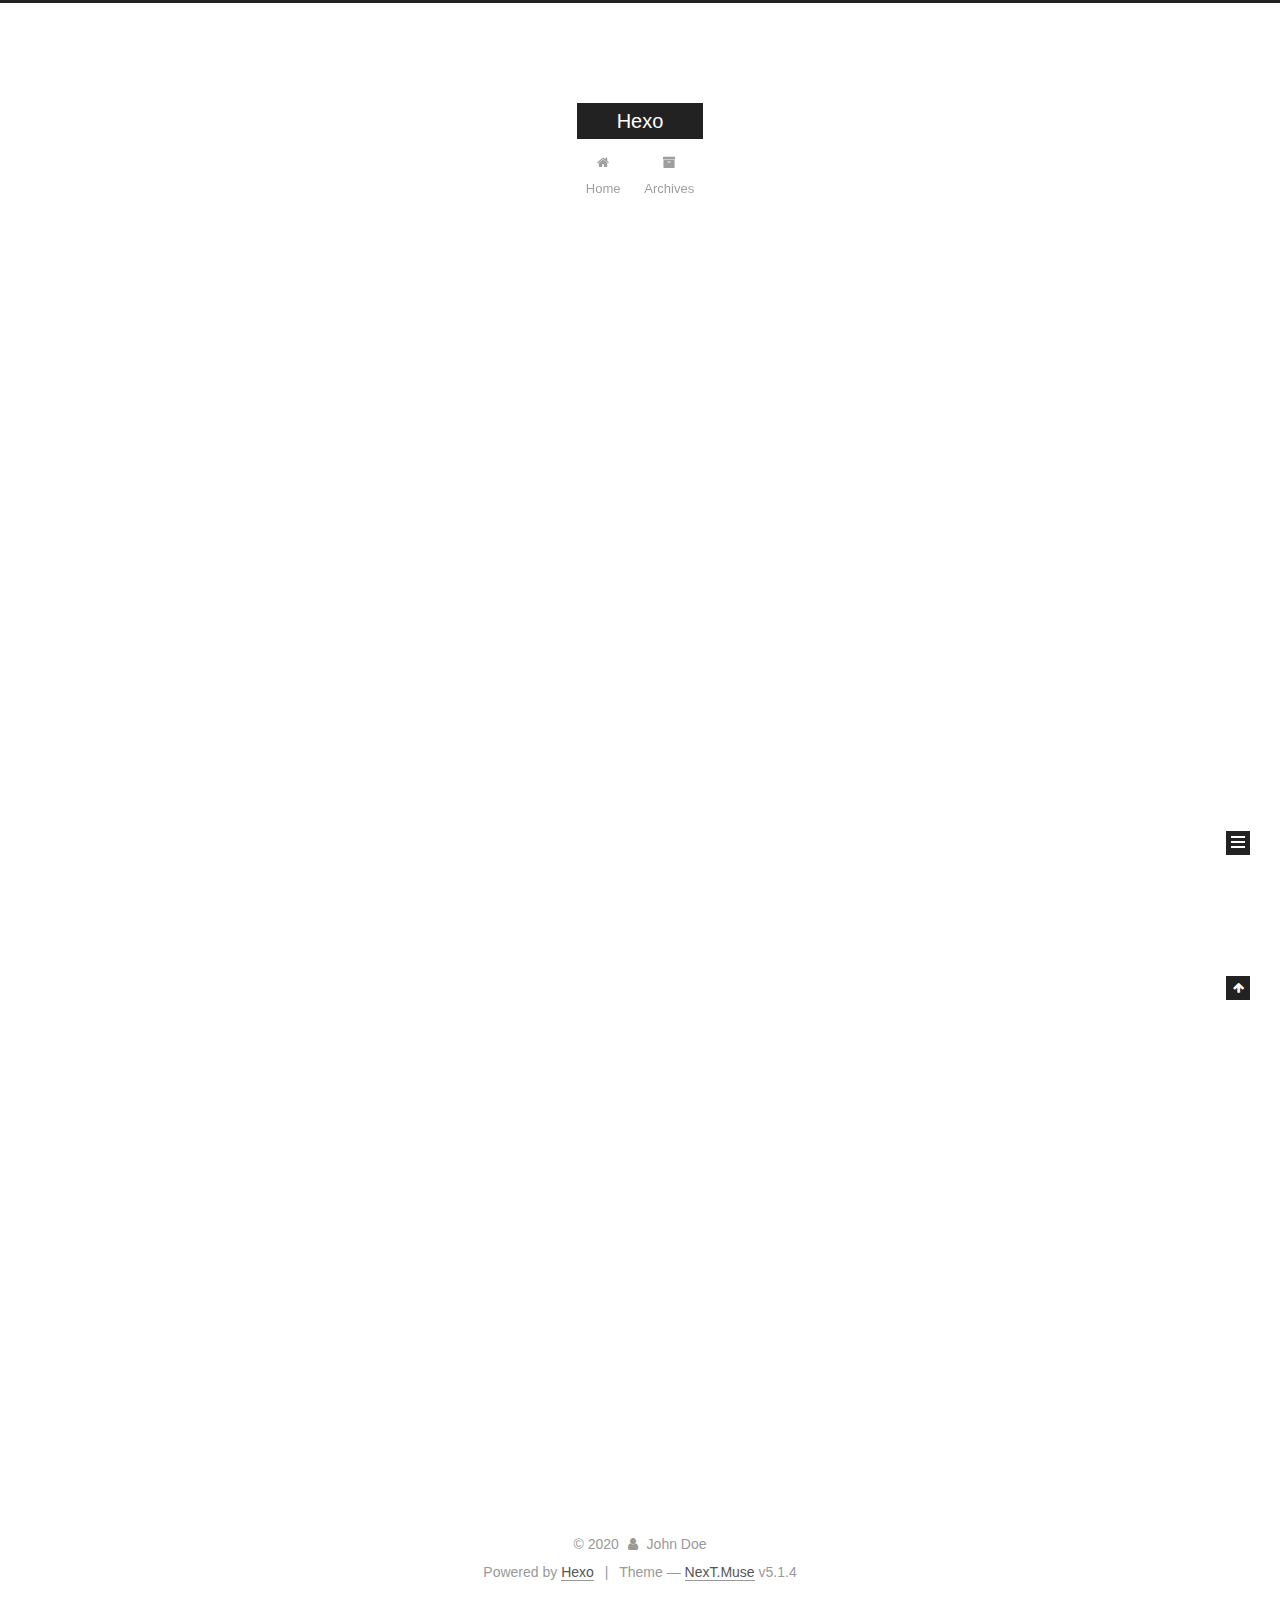
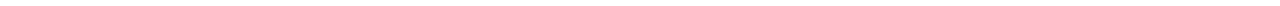
<file: index.html>
<!DOCTYPE html>



  


<html class="theme-next muse use-motion" lang>
<head><meta name="generator" content="Hexo 3.8.0">
  <meta charset="UTF-8">
<meta http-equiv="X-UA-Compatible" content="IE=edge">
<meta name="viewport" content="width=device-width, initial-scale=1, maximum-scale=1">
<meta name="theme-color" content="#222">









<meta http-equiv="Cache-Control" content="no-transform">
<meta http-equiv="Cache-Control" content="no-siteapp">
















  
  
  <link href="/lib/fancybox/source/jquery.fancybox.css?v=2.1.5" rel="stylesheet" type="text/css">







<link href="/lib/font-awesome/css/font-awesome.min.css?v=4.6.2" rel="stylesheet" type="text/css">

<link href="/css/main.css?v=5.1.4" rel="stylesheet" type="text/css">


  <link rel="apple-touch-icon" sizes="180x180" href="/images/apple-touch-icon-next.png?v=5.1.4">


  <link rel="icon" type="image/png" sizes="32x32" href="/images/favicon-32x32-next.png?v=5.1.4">


  <link rel="icon" type="image/png" sizes="16x16" href="/images/favicon-16x16-next.png?v=5.1.4">


  <link rel="mask-icon" href="/images/logo.svg?v=5.1.4" color="#222">





  <meta name="keywords" content="Hexo, NexT">










<meta property="og:type" content="website">
<meta property="og:title" content="Hexo">
<meta property="og:url" content="http://yoursite.com/index.html">
<meta property="og:site_name" content="Hexo">
<meta property="og:locale" content="default">
<meta name="twitter:card" content="summary">
<meta name="twitter:title" content="Hexo">



<script type="text/javascript" id="hexo.configurations">
  var NexT = window.NexT || {};
  var CONFIG = {
    root: '/',
    scheme: 'Muse',
    version: '5.1.4',
    sidebar: {"position":"left","display":"post","offset":12,"b2t":false,"scrollpercent":false,"onmobile":false},
    fancybox: true,
    tabs: true,
    motion: {"enable":true,"async":false,"transition":{"post_block":"fadeIn","post_header":"slideDownIn","post_body":"slideDownIn","coll_header":"slideLeftIn","sidebar":"slideUpIn"}},
    duoshuo: {
      userId: '0',
      author: 'Author'
    },
    algolia: {
      applicationID: '',
      apiKey: '',
      indexName: '',
      hits: {"per_page":10},
      labels: {"input_placeholder":"Search for Posts","hits_empty":"We didn't find any results for the search: ${query}","hits_stats":"${hits} results found in ${time} ms"}
    }
  };
</script>



  <link rel="canonical" href="http://yoursite.com/">





  <title>Hexo</title>
  








</head>

<body itemscope itemtype="http://schema.org/WebPage" lang="default">

  
  
    
  

  <div class="container sidebar-position-left 
  page-home">
    <div class="headband"></div>

    <header id="header" class="header" itemscope itemtype="http://schema.org/WPHeader">
      <div class="header-inner"><div class="site-brand-wrapper">
  <div class="site-meta ">
    

    <div class="custom-logo-site-title">
      <a href="/" class="brand" rel="start">
        <span class="logo-line-before"><i></i></span>
        <span class="site-title">Hexo</span>
        <span class="logo-line-after"><i></i></span>
      </a>
    </div>
      
        <p class="site-subtitle"></p>
      
  </div>

  <div class="site-nav-toggle">
    <button>
      <span class="btn-bar"></span>
      <span class="btn-bar"></span>
      <span class="btn-bar"></span>
    </button>
  </div>
</div>

<nav class="site-nav">
  

  
    <ul id="menu" class="menu">
      
        
        <li class="menu-item menu-item-home">
          <a href="/" rel="section">
            
              <i class="menu-item-icon fa fa-fw fa-home"></i> <br>
            
            Home
          </a>
        </li>
      
        
        <li class="menu-item menu-item-archives">
          <a href="/archives/" rel="section">
            
              <i class="menu-item-icon fa fa-fw fa-archive"></i> <br>
            
            Archives
          </a>
        </li>
      

      
    </ul>
  

  
</nav>



 </div>
    </header>

    <main id="main" class="main">
      <div class="main-inner">
        <div class="content-wrap">
          <div id="content" class="content">
            
  <section id="posts" class="posts-expand">
    
      

  

  
  
  

  <article class="post post-type-normal" itemscope itemtype="http://schema.org/Article">
  
  
  
  <div class="post-block">
    <link itemprop="mainEntityOfPage" href="http://yoursite.com/2019/03/04/My-first-blog/">

    <span hidden itemprop="author" itemscope itemtype="http://schema.org/Person">
      <meta itemprop="name" content="John Doe">
      <meta itemprop="description" content>
      <meta itemprop="image" content="/images/avatar.gif">
    </span>

    <span hidden itemprop="publisher" itemscope itemtype="http://schema.org/Organization">
      <meta itemprop="name" content="Hexo">
    </span>

    
      <header class="post-header">

        
        
          <h1 class="post-title" itemprop="name headline">
                
                <a class="post-title-link" href="/2019/03/04/My-first-blog/" itemprop="url">My first blog</a></h1>
        

        <div class="post-meta">
          <span class="post-time">
            
              <span class="post-meta-item-icon">
                <i class="fa fa-calendar-o"></i>
              </span>
              
                <span class="post-meta-item-text">Posted on</span>
              
              <time title="Post created" itemprop="dateCreated datePublished" datetime="2019-03-04T20:45:47+08:00">
                2019-03-04
              </time>
            

            

            
          </span>

          

          
            
          

          
          

          

          

          

        </div>
      </header>
    

    
    
    
    <div class="post-body" itemprop="articleBody">

      
      

      
        
          
            
          
        
      
    </div>
    
    
    

    

    

    

    <footer class="post-footer">
      

      

      

      
      
        <div class="post-eof"></div>
      
    </footer>
  </div>
  
  
  
  </article>


    
      

  

  
  
  

  <article class="post post-type-normal" itemscope itemtype="http://schema.org/Article">
  
  
  
  <div class="post-block">
    <link itemprop="mainEntityOfPage" href="http://yoursite.com/2019/03/04/hello-world/">

    <span hidden itemprop="author" itemscope itemtype="http://schema.org/Person">
      <meta itemprop="name" content="John Doe">
      <meta itemprop="description" content>
      <meta itemprop="image" content="/images/avatar.gif">
    </span>

    <span hidden itemprop="publisher" itemscope itemtype="http://schema.org/Organization">
      <meta itemprop="name" content="Hexo">
    </span>

    
      <header class="post-header">

        
        
          <h1 class="post-title" itemprop="name headline">
                
                <a class="post-title-link" href="/2019/03/04/hello-world/" itemprop="url">Hello World</a></h1>
        

        <div class="post-meta">
          <span class="post-time">
            
              <span class="post-meta-item-icon">
                <i class="fa fa-calendar-o"></i>
              </span>
              
                <span class="post-meta-item-text">Posted on</span>
              
              <time title="Post created" itemprop="dateCreated datePublished" datetime="2019-03-04T19:54:03+08:00">
                2019-03-04
              </time>
            

            

            
          </span>

          

          
            
          

          
          

          

          

          

        </div>
      </header>
    

    
    
    
    <div class="post-body" itemprop="articleBody">

      
      

      
        
          
            <p>Welcome to <a href="https://hexo.io/" target="_blank" rel="noopener">Hexo</a>! This is your very first post. Check <a href="https://hexo.io/docs/" target="_blank" rel="noopener">documentation</a> for more info. If you get any problems when using Hexo, you can find the answer in <a href="https://hexo.io/docs/troubleshooting.html" target="_blank" rel="noopener">troubleshooting</a> or you can ask me on <a href="https://github.com/hexojs/hexo/issues" target="_blank" rel="noopener">GitHub</a>.</p>
<h2 id="Quick-Start"><a href="#Quick-Start" class="headerlink" title="Quick Start"></a>Quick Start</h2><h3 id="Create-a-new-post"><a href="#Create-a-new-post" class="headerlink" title="Create a new post"></a>Create a new post</h3><figure class="highlight bash"><table><tr><td class="gutter"><pre><span class="line">1</span><br></pre></td><td class="code"><pre><span class="line">$ hexo new <span class="string">"My New Post"</span></span><br></pre></td></tr></table></figure>
<p>More info: <a href="https://hexo.io/docs/writing.html" target="_blank" rel="noopener">Writing</a></p>
<h3 id="Run-server"><a href="#Run-server" class="headerlink" title="Run server"></a>Run server</h3><figure class="highlight bash"><table><tr><td class="gutter"><pre><span class="line">1</span><br></pre></td><td class="code"><pre><span class="line">$ hexo server</span><br></pre></td></tr></table></figure>
<p>More info: <a href="https://hexo.io/docs/server.html" target="_blank" rel="noopener">Server</a></p>
<h3 id="Generate-static-files"><a href="#Generate-static-files" class="headerlink" title="Generate static files"></a>Generate static files</h3><figure class="highlight bash"><table><tr><td class="gutter"><pre><span class="line">1</span><br></pre></td><td class="code"><pre><span class="line">$ hexo generate</span><br></pre></td></tr></table></figure>
<p>More info: <a href="https://hexo.io/docs/generating.html" target="_blank" rel="noopener">Generating</a></p>
<h3 id="Deploy-to-remote-sites"><a href="#Deploy-to-remote-sites" class="headerlink" title="Deploy to remote sites"></a>Deploy to remote sites</h3><figure class="highlight bash"><table><tr><td class="gutter"><pre><span class="line">1</span><br></pre></td><td class="code"><pre><span class="line">$ hexo deploy</span><br></pre></td></tr></table></figure>
<p>More info: <a href="https://hexo.io/docs/deployment.html" target="_blank" rel="noopener">Deployment</a></p>

          
        
      
    </div>
    
    
    

    

    

    

    <footer class="post-footer">
      

      

      

      
      
        <div class="post-eof"></div>
      
    </footer>
  </div>
  
  
  
  </article>


    
  </section>

  


          </div>
          


          

        </div>
        
          
  
  <div class="sidebar-toggle">
    <div class="sidebar-toggle-line-wrap">
      <span class="sidebar-toggle-line sidebar-toggle-line-first"></span>
      <span class="sidebar-toggle-line sidebar-toggle-line-middle"></span>
      <span class="sidebar-toggle-line sidebar-toggle-line-last"></span>
    </div>
  </div>

  <aside id="sidebar" class="sidebar">
    
    <div class="sidebar-inner">

      

      

      <section class="site-overview-wrap sidebar-panel sidebar-panel-active">
        <div class="site-overview">
          <div class="site-author motion-element" itemprop="author" itemscope itemtype="http://schema.org/Person">
            
              <p class="site-author-name" itemprop="name">John Doe</p>
              <p class="site-description motion-element" itemprop="description"></p>
          </div>

          <nav class="site-state motion-element">

            
              <div class="site-state-item site-state-posts">
              
                <a href="/archives/">
              
                  <span class="site-state-item-count">2</span>
                  <span class="site-state-item-name">posts</span>
                </a>
              </div>
            

            

            

          </nav>

          

          

          
          

          
          

          

        </div>
      </section>

      

      

    </div>
  </aside>


        
      </div>
    </main>

    <footer id="footer" class="footer">
      <div class="footer-inner">
        <div class="copyright">&copy; <span itemprop="copyrightYear">2020</span>
  <span class="with-love">
    <i class="fa fa-user"></i>
  </span>
  <span class="author" itemprop="copyrightHolder">John Doe</span>

  
</div>


  <div class="powered-by">Powered by <a class="theme-link" target="_blank" href="https://hexo.io">Hexo</a></div>



  <span class="post-meta-divider">|</span>



  <div class="theme-info">Theme &mdash; <a class="theme-link" target="_blank" href="https://github.com/iissnan/hexo-theme-next">NexT.Muse</a> v5.1.4</div>




        







        
      </div>
    </footer>

    
      <div class="back-to-top">
        <i class="fa fa-arrow-up"></i>
        
      </div>
    

    

  </div>

  

<script type="text/javascript">
  if (Object.prototype.toString.call(window.Promise) !== '[object Function]') {
    window.Promise = null;
  }
</script>









  












  
  
    <script type="text/javascript" src="/lib/jquery/index.js?v=2.1.3"></script>
  

  
  
    <script type="text/javascript" src="/lib/fastclick/lib/fastclick.min.js?v=1.0.6"></script>
  

  
  
    <script type="text/javascript" src="/lib/jquery_lazyload/jquery.lazyload.js?v=1.9.7"></script>
  

  
  
    <script type="text/javascript" src="/lib/velocity/velocity.min.js?v=1.2.1"></script>
  

  
  
    <script type="text/javascript" src="/lib/velocity/velocity.ui.min.js?v=1.2.1"></script>
  

  
  
    <script type="text/javascript" src="/lib/fancybox/source/jquery.fancybox.pack.js?v=2.1.5"></script>
  


  


  <script type="text/javascript" src="/js/src/utils.js?v=5.1.4"></script>

  <script type="text/javascript" src="/js/src/motion.js?v=5.1.4"></script>



  
  

  

  


  <script type="text/javascript" src="/js/src/bootstrap.js?v=5.1.4"></script>



  


  




	





  





  












  





  

  

  

  
  

  

  

  

</body>
</html>
</file>
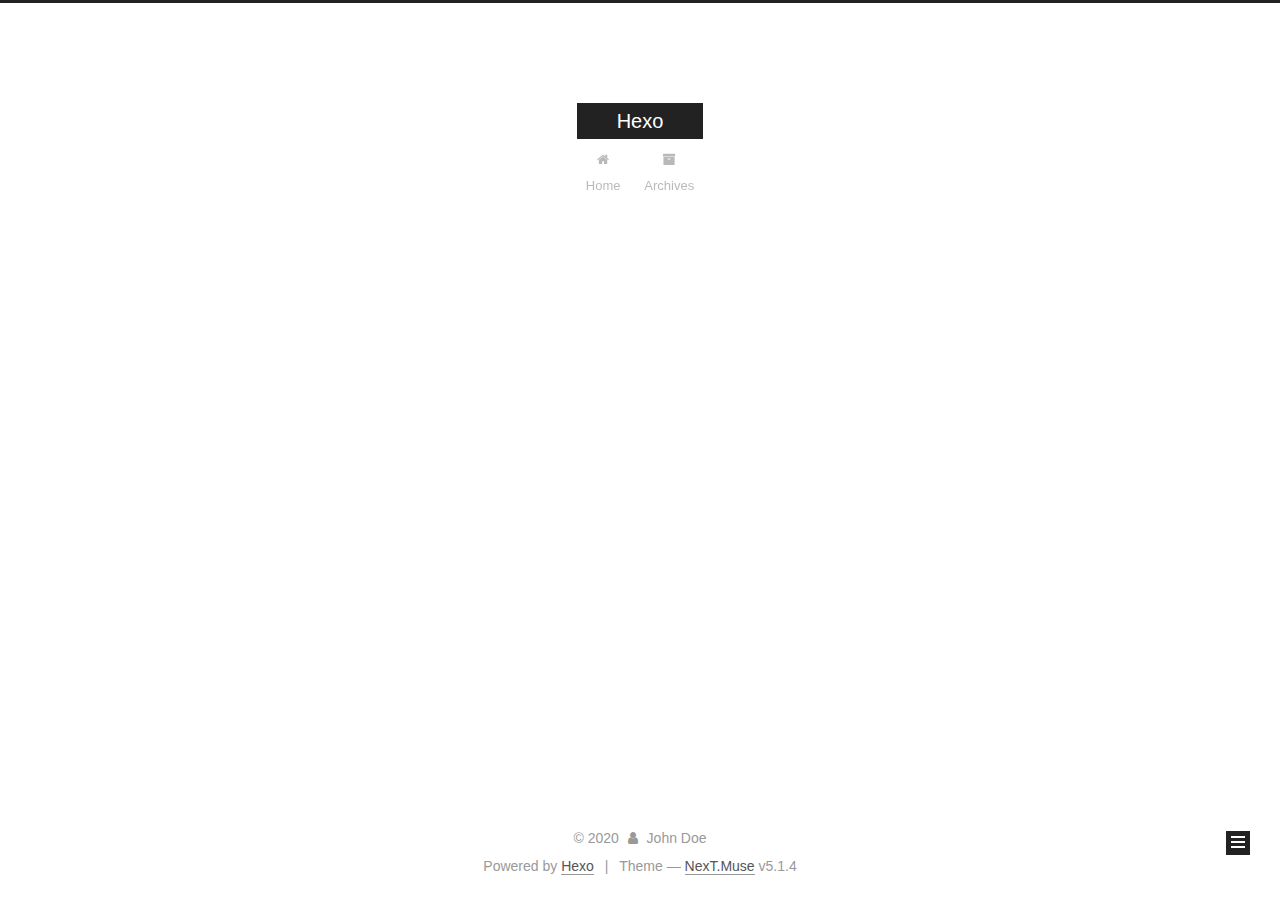
<file: archives/index.html>
<!DOCTYPE html>



  


<html class="theme-next muse use-motion" lang>
<head><meta name="generator" content="Hexo 3.8.0">
  <meta charset="UTF-8">
<meta http-equiv="X-UA-Compatible" content="IE=edge">
<meta name="viewport" content="width=device-width, initial-scale=1, maximum-scale=1">
<meta name="theme-color" content="#222">









<meta http-equiv="Cache-Control" content="no-transform">
<meta http-equiv="Cache-Control" content="no-siteapp">
















  
  
  <link href="/lib/fancybox/source/jquery.fancybox.css?v=2.1.5" rel="stylesheet" type="text/css">







<link href="/lib/font-awesome/css/font-awesome.min.css?v=4.6.2" rel="stylesheet" type="text/css">

<link href="/css/main.css?v=5.1.4" rel="stylesheet" type="text/css">


  <link rel="apple-touch-icon" sizes="180x180" href="/images/apple-touch-icon-next.png?v=5.1.4">


  <link rel="icon" type="image/png" sizes="32x32" href="/images/favicon-32x32-next.png?v=5.1.4">


  <link rel="icon" type="image/png" sizes="16x16" href="/images/favicon-16x16-next.png?v=5.1.4">


  <link rel="mask-icon" href="/images/logo.svg?v=5.1.4" color="#222">





  <meta name="keywords" content="Hexo, NexT">










<meta property="og:type" content="website">
<meta property="og:title" content="Hexo">
<meta property="og:url" content="http://yoursite.com/archives/index.html">
<meta property="og:site_name" content="Hexo">
<meta property="og:locale" content="default">
<meta name="twitter:card" content="summary">
<meta name="twitter:title" content="Hexo">



<script type="text/javascript" id="hexo.configurations">
  var NexT = window.NexT || {};
  var CONFIG = {
    root: '/',
    scheme: 'Muse',
    version: '5.1.4',
    sidebar: {"position":"left","display":"post","offset":12,"b2t":false,"scrollpercent":false,"onmobile":false},
    fancybox: true,
    tabs: true,
    motion: {"enable":true,"async":false,"transition":{"post_block":"fadeIn","post_header":"slideDownIn","post_body":"slideDownIn","coll_header":"slideLeftIn","sidebar":"slideUpIn"}},
    duoshuo: {
      userId: '0',
      author: 'Author'
    },
    algolia: {
      applicationID: '',
      apiKey: '',
      indexName: '',
      hits: {"per_page":10},
      labels: {"input_placeholder":"Search for Posts","hits_empty":"We didn't find any results for the search: ${query}","hits_stats":"${hits} results found in ${time} ms"}
    }
  };
</script>



  <link rel="canonical" href="http://yoursite.com/archives/">





  <title>Archive | Hexo</title>
  








</head>

<body itemscope itemtype="http://schema.org/WebPage" lang="default">

  
  
    
  

  <div class="container sidebar-position-left page-archive">
    <div class="headband"></div>

    <header id="header" class="header" itemscope itemtype="http://schema.org/WPHeader">
      <div class="header-inner"><div class="site-brand-wrapper">
  <div class="site-meta ">
    

    <div class="custom-logo-site-title">
      <a href="/" class="brand" rel="start">
        <span class="logo-line-before"><i></i></span>
        <span class="site-title">Hexo</span>
        <span class="logo-line-after"><i></i></span>
      </a>
    </div>
      
        <p class="site-subtitle"></p>
      
  </div>

  <div class="site-nav-toggle">
    <button>
      <span class="btn-bar"></span>
      <span class="btn-bar"></span>
      <span class="btn-bar"></span>
    </button>
  </div>
</div>

<nav class="site-nav">
  

  
    <ul id="menu" class="menu">
      
        
        <li class="menu-item menu-item-home">
          <a href="/" rel="section">
            
              <i class="menu-item-icon fa fa-fw fa-home"></i> <br>
            
            Home
          </a>
        </li>
      
        
        <li class="menu-item menu-item-archives">
          <a href="/archives/" rel="section">
            
              <i class="menu-item-icon fa fa-fw fa-archive"></i> <br>
            
            Archives
          </a>
        </li>
      

      
    </ul>
  

  
</nav>



 </div>
    </header>

    <main id="main" class="main">
      <div class="main-inner">
        <div class="content-wrap">
          <div id="content" class="content">
            

  
  
  
  <div class="post-block archive">
    <div id="posts" class="posts-collapse">
      <span class="archive-move-on"></span>

      <span class="archive-page-counter">
        
        
        
          
        
        Um..! 2 posts in total. Keep on posting.
      </span>

      

        
        
        

        
          
          <div class="collection-title">
            <h1 class="archive-year" id="archive-year-2019">2019</h1>
          </div>
        
        

        

  <article class="post post-type-normal" itemscope itemtype="http://schema.org/Article">
    <header class="post-header">

      <h2 class="post-title">
        
            <a class="post-title-link" href="/2019/03/04/My-first-blog/" itemprop="url">
              
                <span itemprop="name">My first blog</span>
              
            </a>
        
      </h2>

      <div class="post-meta">
        <time class="post-time" itemprop="dateCreated" datetime="2019-03-04T20:45:47+08:00" content="2019-03-04">
          03-04
        </time>
      </div>

    </header>
  </article>



      

        
        
        

        
        

        

  <article class="post post-type-normal" itemscope itemtype="http://schema.org/Article">
    <header class="post-header">

      <h2 class="post-title">
        
            <a class="post-title-link" href="/2019/03/04/hello-world/" itemprop="url">
              
                <span itemprop="name">Hello World</span>
              
            </a>
        
      </h2>

      <div class="post-meta">
        <time class="post-time" itemprop="dateCreated" datetime="2019-03-04T19:54:03+08:00" content="2019-03-04">
          03-04
        </time>
      </div>

    </header>
  </article>



      

    </div>
  </div>
  
  
  

  



          </div>
          


          

        </div>
        
          
  
  <div class="sidebar-toggle">
    <div class="sidebar-toggle-line-wrap">
      <span class="sidebar-toggle-line sidebar-toggle-line-first"></span>
      <span class="sidebar-toggle-line sidebar-toggle-line-middle"></span>
      <span class="sidebar-toggle-line sidebar-toggle-line-last"></span>
    </div>
  </div>

  <aside id="sidebar" class="sidebar">
    
    <div class="sidebar-inner">

      

      

      <section class="site-overview-wrap sidebar-panel sidebar-panel-active">
        <div class="site-overview">
          <div class="site-author motion-element" itemprop="author" itemscope itemtype="http://schema.org/Person">
            
              <p class="site-author-name" itemprop="name">John Doe</p>
              <p class="site-description motion-element" itemprop="description"></p>
          </div>

          <nav class="site-state motion-element">

            
              <div class="site-state-item site-state-posts">
              
                <a href="/archives/">
              
                  <span class="site-state-item-count">2</span>
                  <span class="site-state-item-name">posts</span>
                </a>
              </div>
            

            

            

          </nav>

          

          

          
          

          
          

          

        </div>
      </section>

      

      

    </div>
  </aside>


        
      </div>
    </main>

    <footer id="footer" class="footer">
      <div class="footer-inner">
        <div class="copyright">&copy; <span itemprop="copyrightYear">2020</span>
  <span class="with-love">
    <i class="fa fa-user"></i>
  </span>
  <span class="author" itemprop="copyrightHolder">John Doe</span>

  
</div>


  <div class="powered-by">Powered by <a class="theme-link" target="_blank" href="https://hexo.io">Hexo</a></div>



  <span class="post-meta-divider">|</span>



  <div class="theme-info">Theme &mdash; <a class="theme-link" target="_blank" href="https://github.com/iissnan/hexo-theme-next">NexT.Muse</a> v5.1.4</div>




        







        
      </div>
    </footer>

    
      <div class="back-to-top">
        <i class="fa fa-arrow-up"></i>
        
      </div>
    

    

  </div>

  

<script type="text/javascript">
  if (Object.prototype.toString.call(window.Promise) !== '[object Function]') {
    window.Promise = null;
  }
</script>









  












  
  
    <script type="text/javascript" src="/lib/jquery/index.js?v=2.1.3"></script>
  

  
  
    <script type="text/javascript" src="/lib/fastclick/lib/fastclick.min.js?v=1.0.6"></script>
  

  
  
    <script type="text/javascript" src="/lib/jquery_lazyload/jquery.lazyload.js?v=1.9.7"></script>
  

  
  
    <script type="text/javascript" src="/lib/velocity/velocity.min.js?v=1.2.1"></script>
  

  
  
    <script type="text/javascript" src="/lib/velocity/velocity.ui.min.js?v=1.2.1"></script>
  

  
  
    <script type="text/javascript" src="/lib/fancybox/source/jquery.fancybox.pack.js?v=2.1.5"></script>
  


  


  <script type="text/javascript" src="/js/src/utils.js?v=5.1.4"></script>

  <script type="text/javascript" src="/js/src/motion.js?v=5.1.4"></script>



  
  

  

  


  <script type="text/javascript" src="/js/src/bootstrap.js?v=5.1.4"></script>



  


  




	





  





  












  





  

  

  

  
  

  

  

  

</body>
</html>
</file>
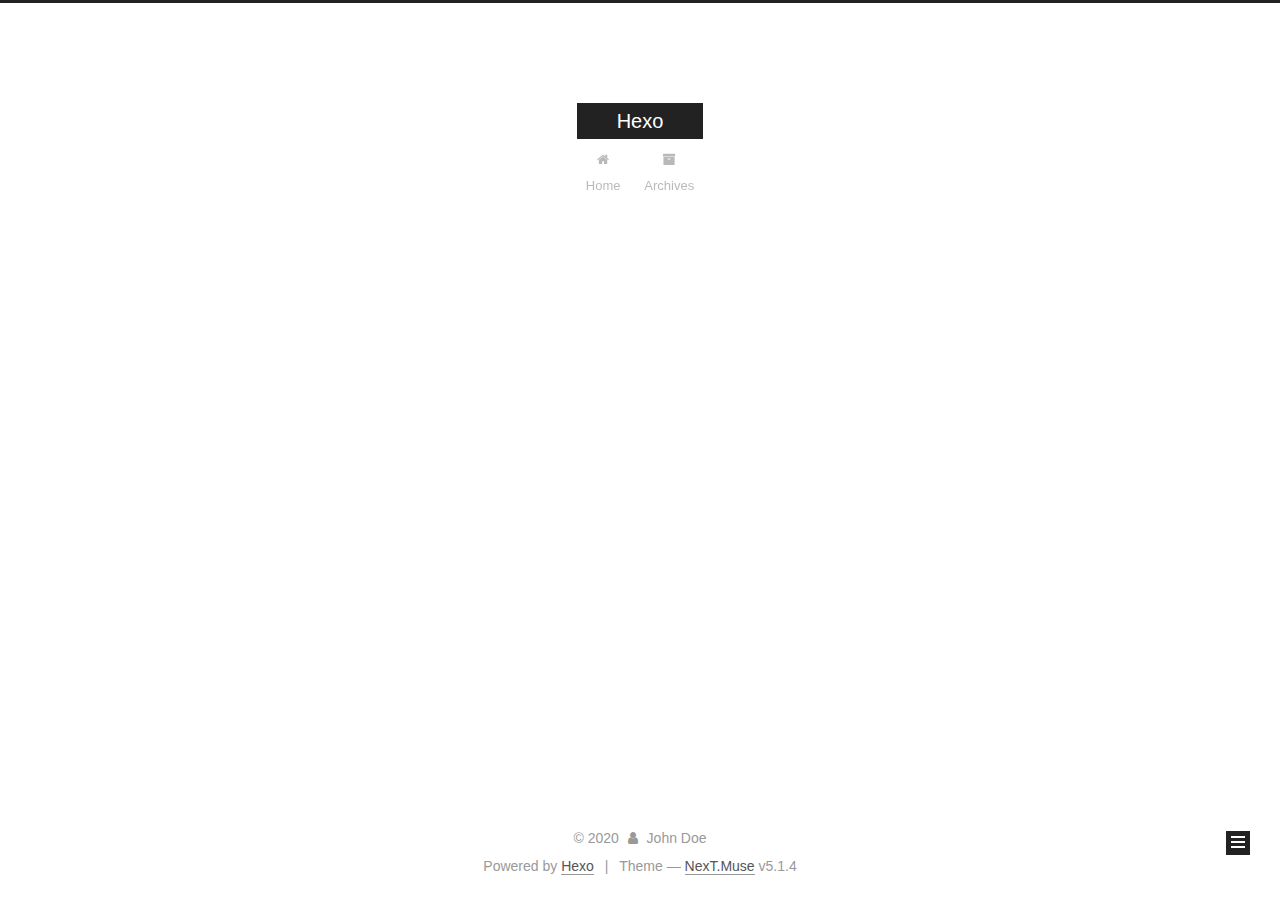
<file: archives/2019/index.html>
<!DOCTYPE html>



  


<html class="theme-next muse use-motion" lang>
<head><meta name="generator" content="Hexo 3.8.0">
  <meta charset="UTF-8">
<meta http-equiv="X-UA-Compatible" content="IE=edge">
<meta name="viewport" content="width=device-width, initial-scale=1, maximum-scale=1">
<meta name="theme-color" content="#222">









<meta http-equiv="Cache-Control" content="no-transform">
<meta http-equiv="Cache-Control" content="no-siteapp">
















  
  
  <link href="/lib/fancybox/source/jquery.fancybox.css?v=2.1.5" rel="stylesheet" type="text/css">







<link href="/lib/font-awesome/css/font-awesome.min.css?v=4.6.2" rel="stylesheet" type="text/css">

<link href="/css/main.css?v=5.1.4" rel="stylesheet" type="text/css">


  <link rel="apple-touch-icon" sizes="180x180" href="/images/apple-touch-icon-next.png?v=5.1.4">


  <link rel="icon" type="image/png" sizes="32x32" href="/images/favicon-32x32-next.png?v=5.1.4">


  <link rel="icon" type="image/png" sizes="16x16" href="/images/favicon-16x16-next.png?v=5.1.4">


  <link rel="mask-icon" href="/images/logo.svg?v=5.1.4" color="#222">





  <meta name="keywords" content="Hexo, NexT">










<meta property="og:type" content="website">
<meta property="og:title" content="Hexo">
<meta property="og:url" content="http://yoursite.com/archives/2019/index.html">
<meta property="og:site_name" content="Hexo">
<meta property="og:locale" content="default">
<meta name="twitter:card" content="summary">
<meta name="twitter:title" content="Hexo">



<script type="text/javascript" id="hexo.configurations">
  var NexT = window.NexT || {};
  var CONFIG = {
    root: '/',
    scheme: 'Muse',
    version: '5.1.4',
    sidebar: {"position":"left","display":"post","offset":12,"b2t":false,"scrollpercent":false,"onmobile":false},
    fancybox: true,
    tabs: true,
    motion: {"enable":true,"async":false,"transition":{"post_block":"fadeIn","post_header":"slideDownIn","post_body":"slideDownIn","coll_header":"slideLeftIn","sidebar":"slideUpIn"}},
    duoshuo: {
      userId: '0',
      author: 'Author'
    },
    algolia: {
      applicationID: '',
      apiKey: '',
      indexName: '',
      hits: {"per_page":10},
      labels: {"input_placeholder":"Search for Posts","hits_empty":"We didn't find any results for the search: ${query}","hits_stats":"${hits} results found in ${time} ms"}
    }
  };
</script>



  <link rel="canonical" href="http://yoursite.com/archives/2019/">





  <title>Archive | Hexo</title>
  








</head>

<body itemscope itemtype="http://schema.org/WebPage" lang="default">

  
  
    
  

  <div class="container sidebar-position-left page-archive">
    <div class="headband"></div>

    <header id="header" class="header" itemscope itemtype="http://schema.org/WPHeader">
      <div class="header-inner"><div class="site-brand-wrapper">
  <div class="site-meta ">
    

    <div class="custom-logo-site-title">
      <a href="/" class="brand" rel="start">
        <span class="logo-line-before"><i></i></span>
        <span class="site-title">Hexo</span>
        <span class="logo-line-after"><i></i></span>
      </a>
    </div>
      
        <p class="site-subtitle"></p>
      
  </div>

  <div class="site-nav-toggle">
    <button>
      <span class="btn-bar"></span>
      <span class="btn-bar"></span>
      <span class="btn-bar"></span>
    </button>
  </div>
</div>

<nav class="site-nav">
  

  
    <ul id="menu" class="menu">
      
        
        <li class="menu-item menu-item-home">
          <a href="/" rel="section">
            
              <i class="menu-item-icon fa fa-fw fa-home"></i> <br>
            
            Home
          </a>
        </li>
      
        
        <li class="menu-item menu-item-archives">
          <a href="/archives/" rel="section">
            
              <i class="menu-item-icon fa fa-fw fa-archive"></i> <br>
            
            Archives
          </a>
        </li>
      

      
    </ul>
  

  
</nav>



 </div>
    </header>

    <main id="main" class="main">
      <div class="main-inner">
        <div class="content-wrap">
          <div id="content" class="content">
            

  
  
  
  <div class="post-block archive">
    <div id="posts" class="posts-collapse">
      <span class="archive-move-on"></span>

      <span class="archive-page-counter">
        
        
        
          
        
        Um..! 2 posts in total. Keep on posting.
      </span>

      

        
        
        

        
          
          <div class="collection-title">
            <h1 class="archive-year" id="archive-year-2019">2019</h1>
          </div>
        
        

        

  <article class="post post-type-normal" itemscope itemtype="http://schema.org/Article">
    <header class="post-header">

      <h2 class="post-title">
        
            <a class="post-title-link" href="/2019/03/04/My-first-blog/" itemprop="url">
              
                <span itemprop="name">My first blog</span>
              
            </a>
        
      </h2>

      <div class="post-meta">
        <time class="post-time" itemprop="dateCreated" datetime="2019-03-04T20:45:47+08:00" content="2019-03-04">
          03-04
        </time>
      </div>

    </header>
  </article>



      

        
        
        

        
        

        

  <article class="post post-type-normal" itemscope itemtype="http://schema.org/Article">
    <header class="post-header">

      <h2 class="post-title">
        
            <a class="post-title-link" href="/2019/03/04/hello-world/" itemprop="url">
              
                <span itemprop="name">Hello World</span>
              
            </a>
        
      </h2>

      <div class="post-meta">
        <time class="post-time" itemprop="dateCreated" datetime="2019-03-04T19:54:03+08:00" content="2019-03-04">
          03-04
        </time>
      </div>

    </header>
  </article>



      

    </div>
  </div>
  
  
  

  



          </div>
          


          

        </div>
        
          
  
  <div class="sidebar-toggle">
    <div class="sidebar-toggle-line-wrap">
      <span class="sidebar-toggle-line sidebar-toggle-line-first"></span>
      <span class="sidebar-toggle-line sidebar-toggle-line-middle"></span>
      <span class="sidebar-toggle-line sidebar-toggle-line-last"></span>
    </div>
  </div>

  <aside id="sidebar" class="sidebar">
    
    <div class="sidebar-inner">

      

      

      <section class="site-overview-wrap sidebar-panel sidebar-panel-active">
        <div class="site-overview">
          <div class="site-author motion-element" itemprop="author" itemscope itemtype="http://schema.org/Person">
            
              <p class="site-author-name" itemprop="name">John Doe</p>
              <p class="site-description motion-element" itemprop="description"></p>
          </div>

          <nav class="site-state motion-element">

            
              <div class="site-state-item site-state-posts">
              
                <a href="/archives/">
              
                  <span class="site-state-item-count">2</span>
                  <span class="site-state-item-name">posts</span>
                </a>
              </div>
            

            

            

          </nav>

          

          

          
          

          
          

          

        </div>
      </section>

      

      

    </div>
  </aside>


        
      </div>
    </main>

    <footer id="footer" class="footer">
      <div class="footer-inner">
        <div class="copyright">&copy; <span itemprop="copyrightYear">2020</span>
  <span class="with-love">
    <i class="fa fa-user"></i>
  </span>
  <span class="author" itemprop="copyrightHolder">John Doe</span>

  
</div>


  <div class="powered-by">Powered by <a class="theme-link" target="_blank" href="https://hexo.io">Hexo</a></div>



  <span class="post-meta-divider">|</span>



  <div class="theme-info">Theme &mdash; <a class="theme-link" target="_blank" href="https://github.com/iissnan/hexo-theme-next">NexT.Muse</a> v5.1.4</div>




        







        
      </div>
    </footer>

    
      <div class="back-to-top">
        <i class="fa fa-arrow-up"></i>
        
      </div>
    

    

  </div>

  

<script type="text/javascript">
  if (Object.prototype.toString.call(window.Promise) !== '[object Function]') {
    window.Promise = null;
  }
</script>









  












  
  
    <script type="text/javascript" src="/lib/jquery/index.js?v=2.1.3"></script>
  

  
  
    <script type="text/javascript" src="/lib/fastclick/lib/fastclick.min.js?v=1.0.6"></script>
  

  
  
    <script type="text/javascript" src="/lib/jquery_lazyload/jquery.lazyload.js?v=1.9.7"></script>
  

  
  
    <script type="text/javascript" src="/lib/velocity/velocity.min.js?v=1.2.1"></script>
  

  
  
    <script type="text/javascript" src="/lib/velocity/velocity.ui.min.js?v=1.2.1"></script>
  

  
  
    <script type="text/javascript" src="/lib/fancybox/source/jquery.fancybox.pack.js?v=2.1.5"></script>
  


  


  <script type="text/javascript" src="/js/src/utils.js?v=5.1.4"></script>

  <script type="text/javascript" src="/js/src/motion.js?v=5.1.4"></script>



  
  

  

  


  <script type="text/javascript" src="/js/src/bootstrap.js?v=5.1.4"></script>



  


  




	





  





  












  





  

  

  

  
  

  

  

  

</body>
</html>
</file>
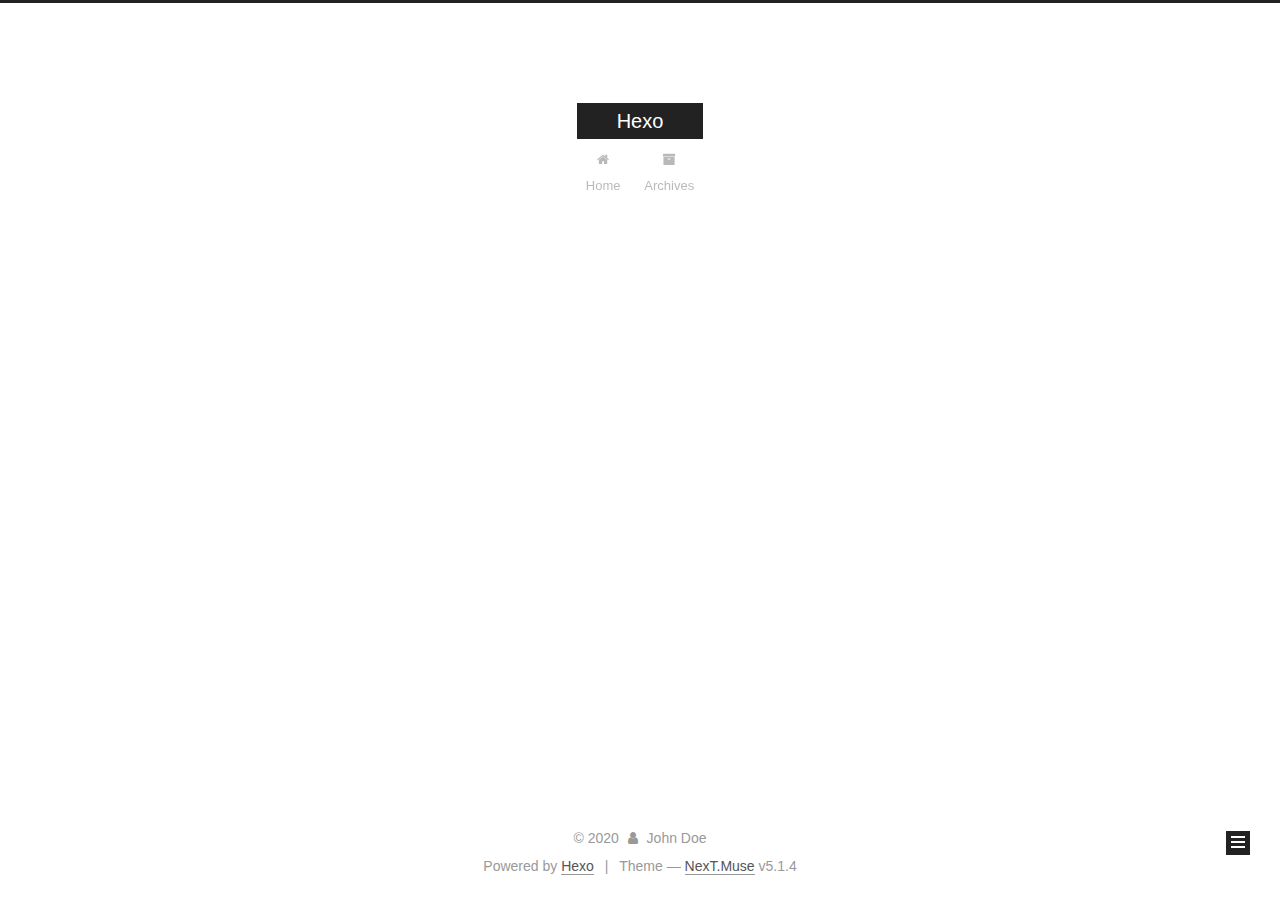
<file: archives/2019/03/index.html>
<!DOCTYPE html>



  


<html class="theme-next muse use-motion" lang>
<head><meta name="generator" content="Hexo 3.8.0">
  <meta charset="UTF-8">
<meta http-equiv="X-UA-Compatible" content="IE=edge">
<meta name="viewport" content="width=device-width, initial-scale=1, maximum-scale=1">
<meta name="theme-color" content="#222">









<meta http-equiv="Cache-Control" content="no-transform">
<meta http-equiv="Cache-Control" content="no-siteapp">
















  
  
  <link href="/lib/fancybox/source/jquery.fancybox.css?v=2.1.5" rel="stylesheet" type="text/css">







<link href="/lib/font-awesome/css/font-awesome.min.css?v=4.6.2" rel="stylesheet" type="text/css">

<link href="/css/main.css?v=5.1.4" rel="stylesheet" type="text/css">


  <link rel="apple-touch-icon" sizes="180x180" href="/images/apple-touch-icon-next.png?v=5.1.4">


  <link rel="icon" type="image/png" sizes="32x32" href="/images/favicon-32x32-next.png?v=5.1.4">


  <link rel="icon" type="image/png" sizes="16x16" href="/images/favicon-16x16-next.png?v=5.1.4">


  <link rel="mask-icon" href="/images/logo.svg?v=5.1.4" color="#222">





  <meta name="keywords" content="Hexo, NexT">










<meta property="og:type" content="website">
<meta property="og:title" content="Hexo">
<meta property="og:url" content="http://yoursite.com/archives/2019/03/index.html">
<meta property="og:site_name" content="Hexo">
<meta property="og:locale" content="default">
<meta name="twitter:card" content="summary">
<meta name="twitter:title" content="Hexo">



<script type="text/javascript" id="hexo.configurations">
  var NexT = window.NexT || {};
  var CONFIG = {
    root: '/',
    scheme: 'Muse',
    version: '5.1.4',
    sidebar: {"position":"left","display":"post","offset":12,"b2t":false,"scrollpercent":false,"onmobile":false},
    fancybox: true,
    tabs: true,
    motion: {"enable":true,"async":false,"transition":{"post_block":"fadeIn","post_header":"slideDownIn","post_body":"slideDownIn","coll_header":"slideLeftIn","sidebar":"slideUpIn"}},
    duoshuo: {
      userId: '0',
      author: 'Author'
    },
    algolia: {
      applicationID: '',
      apiKey: '',
      indexName: '',
      hits: {"per_page":10},
      labels: {"input_placeholder":"Search for Posts","hits_empty":"We didn't find any results for the search: ${query}","hits_stats":"${hits} results found in ${time} ms"}
    }
  };
</script>



  <link rel="canonical" href="http://yoursite.com/archives/2019/03/">





  <title>Archive | Hexo</title>
  








</head>

<body itemscope itemtype="http://schema.org/WebPage" lang="default">

  
  
    
  

  <div class="container sidebar-position-left page-archive">
    <div class="headband"></div>

    <header id="header" class="header" itemscope itemtype="http://schema.org/WPHeader">
      <div class="header-inner"><div class="site-brand-wrapper">
  <div class="site-meta ">
    

    <div class="custom-logo-site-title">
      <a href="/" class="brand" rel="start">
        <span class="logo-line-before"><i></i></span>
        <span class="site-title">Hexo</span>
        <span class="logo-line-after"><i></i></span>
      </a>
    </div>
      
        <p class="site-subtitle"></p>
      
  </div>

  <div class="site-nav-toggle">
    <button>
      <span class="btn-bar"></span>
      <span class="btn-bar"></span>
      <span class="btn-bar"></span>
    </button>
  </div>
</div>

<nav class="site-nav">
  

  
    <ul id="menu" class="menu">
      
        
        <li class="menu-item menu-item-home">
          <a href="/" rel="section">
            
              <i class="menu-item-icon fa fa-fw fa-home"></i> <br>
            
            Home
          </a>
        </li>
      
        
        <li class="menu-item menu-item-archives">
          <a href="/archives/" rel="section">
            
              <i class="menu-item-icon fa fa-fw fa-archive"></i> <br>
            
            Archives
          </a>
        </li>
      

      
    </ul>
  

  
</nav>



 </div>
    </header>

    <main id="main" class="main">
      <div class="main-inner">
        <div class="content-wrap">
          <div id="content" class="content">
            

  
  
  
  <div class="post-block archive">
    <div id="posts" class="posts-collapse">
      <span class="archive-move-on"></span>

      <span class="archive-page-counter">
        
        
        
          
        
        Um..! 2 posts in total. Keep on posting.
      </span>

      

        
        
        

        
          
          <div class="collection-title">
            <h1 class="archive-year" id="archive-year-2019">2019</h1>
          </div>
        
        

        

  <article class="post post-type-normal" itemscope itemtype="http://schema.org/Article">
    <header class="post-header">

      <h2 class="post-title">
        
            <a class="post-title-link" href="/2019/03/04/My-first-blog/" itemprop="url">
              
                <span itemprop="name">My first blog</span>
              
            </a>
        
      </h2>

      <div class="post-meta">
        <time class="post-time" itemprop="dateCreated" datetime="2019-03-04T20:45:47+08:00" content="2019-03-04">
          03-04
        </time>
      </div>

    </header>
  </article>



      

        
        
        

        
        

        

  <article class="post post-type-normal" itemscope itemtype="http://schema.org/Article">
    <header class="post-header">

      <h2 class="post-title">
        
            <a class="post-title-link" href="/2019/03/04/hello-world/" itemprop="url">
              
                <span itemprop="name">Hello World</span>
              
            </a>
        
      </h2>

      <div class="post-meta">
        <time class="post-time" itemprop="dateCreated" datetime="2019-03-04T19:54:03+08:00" content="2019-03-04">
          03-04
        </time>
      </div>

    </header>
  </article>



      

    </div>
  </div>
  
  
  

  



          </div>
          


          

        </div>
        
          
  
  <div class="sidebar-toggle">
    <div class="sidebar-toggle-line-wrap">
      <span class="sidebar-toggle-line sidebar-toggle-line-first"></span>
      <span class="sidebar-toggle-line sidebar-toggle-line-middle"></span>
      <span class="sidebar-toggle-line sidebar-toggle-line-last"></span>
    </div>
  </div>

  <aside id="sidebar" class="sidebar">
    
    <div class="sidebar-inner">

      

      

      <section class="site-overview-wrap sidebar-panel sidebar-panel-active">
        <div class="site-overview">
          <div class="site-author motion-element" itemprop="author" itemscope itemtype="http://schema.org/Person">
            
              <p class="site-author-name" itemprop="name">John Doe</p>
              <p class="site-description motion-element" itemprop="description"></p>
          </div>

          <nav class="site-state motion-element">

            
              <div class="site-state-item site-state-posts">
              
                <a href="/archives/">
              
                  <span class="site-state-item-count">2</span>
                  <span class="site-state-item-name">posts</span>
                </a>
              </div>
            

            

            

          </nav>

          

          

          
          

          
          

          

        </div>
      </section>

      

      

    </div>
  </aside>


        
      </div>
    </main>

    <footer id="footer" class="footer">
      <div class="footer-inner">
        <div class="copyright">&copy; <span itemprop="copyrightYear">2020</span>
  <span class="with-love">
    <i class="fa fa-user"></i>
  </span>
  <span class="author" itemprop="copyrightHolder">John Doe</span>

  
</div>


  <div class="powered-by">Powered by <a class="theme-link" target="_blank" href="https://hexo.io">Hexo</a></div>



  <span class="post-meta-divider">|</span>



  <div class="theme-info">Theme &mdash; <a class="theme-link" target="_blank" href="https://github.com/iissnan/hexo-theme-next">NexT.Muse</a> v5.1.4</div>




        







        
      </div>
    </footer>

    
      <div class="back-to-top">
        <i class="fa fa-arrow-up"></i>
        
      </div>
    

    

  </div>

  

<script type="text/javascript">
  if (Object.prototype.toString.call(window.Promise) !== '[object Function]') {
    window.Promise = null;
  }
</script>









  












  
  
    <script type="text/javascript" src="/lib/jquery/index.js?v=2.1.3"></script>
  

  
  
    <script type="text/javascript" src="/lib/fastclick/lib/fastclick.min.js?v=1.0.6"></script>
  

  
  
    <script type="text/javascript" src="/lib/jquery_lazyload/jquery.lazyload.js?v=1.9.7"></script>
  

  
  
    <script type="text/javascript" src="/lib/velocity/velocity.min.js?v=1.2.1"></script>
  

  
  
    <script type="text/javascript" src="/lib/velocity/velocity.ui.min.js?v=1.2.1"></script>
  

  
  
    <script type="text/javascript" src="/lib/fancybox/source/jquery.fancybox.pack.js?v=2.1.5"></script>
  


  


  <script type="text/javascript" src="/js/src/utils.js?v=5.1.4"></script>

  <script type="text/javascript" src="/js/src/motion.js?v=5.1.4"></script>



  
  

  

  


  <script type="text/javascript" src="/js/src/bootstrap.js?v=5.1.4"></script>



  


  




	





  





  












  





  

  

  

  
  

  

  

  

</body>
</html>
</file>
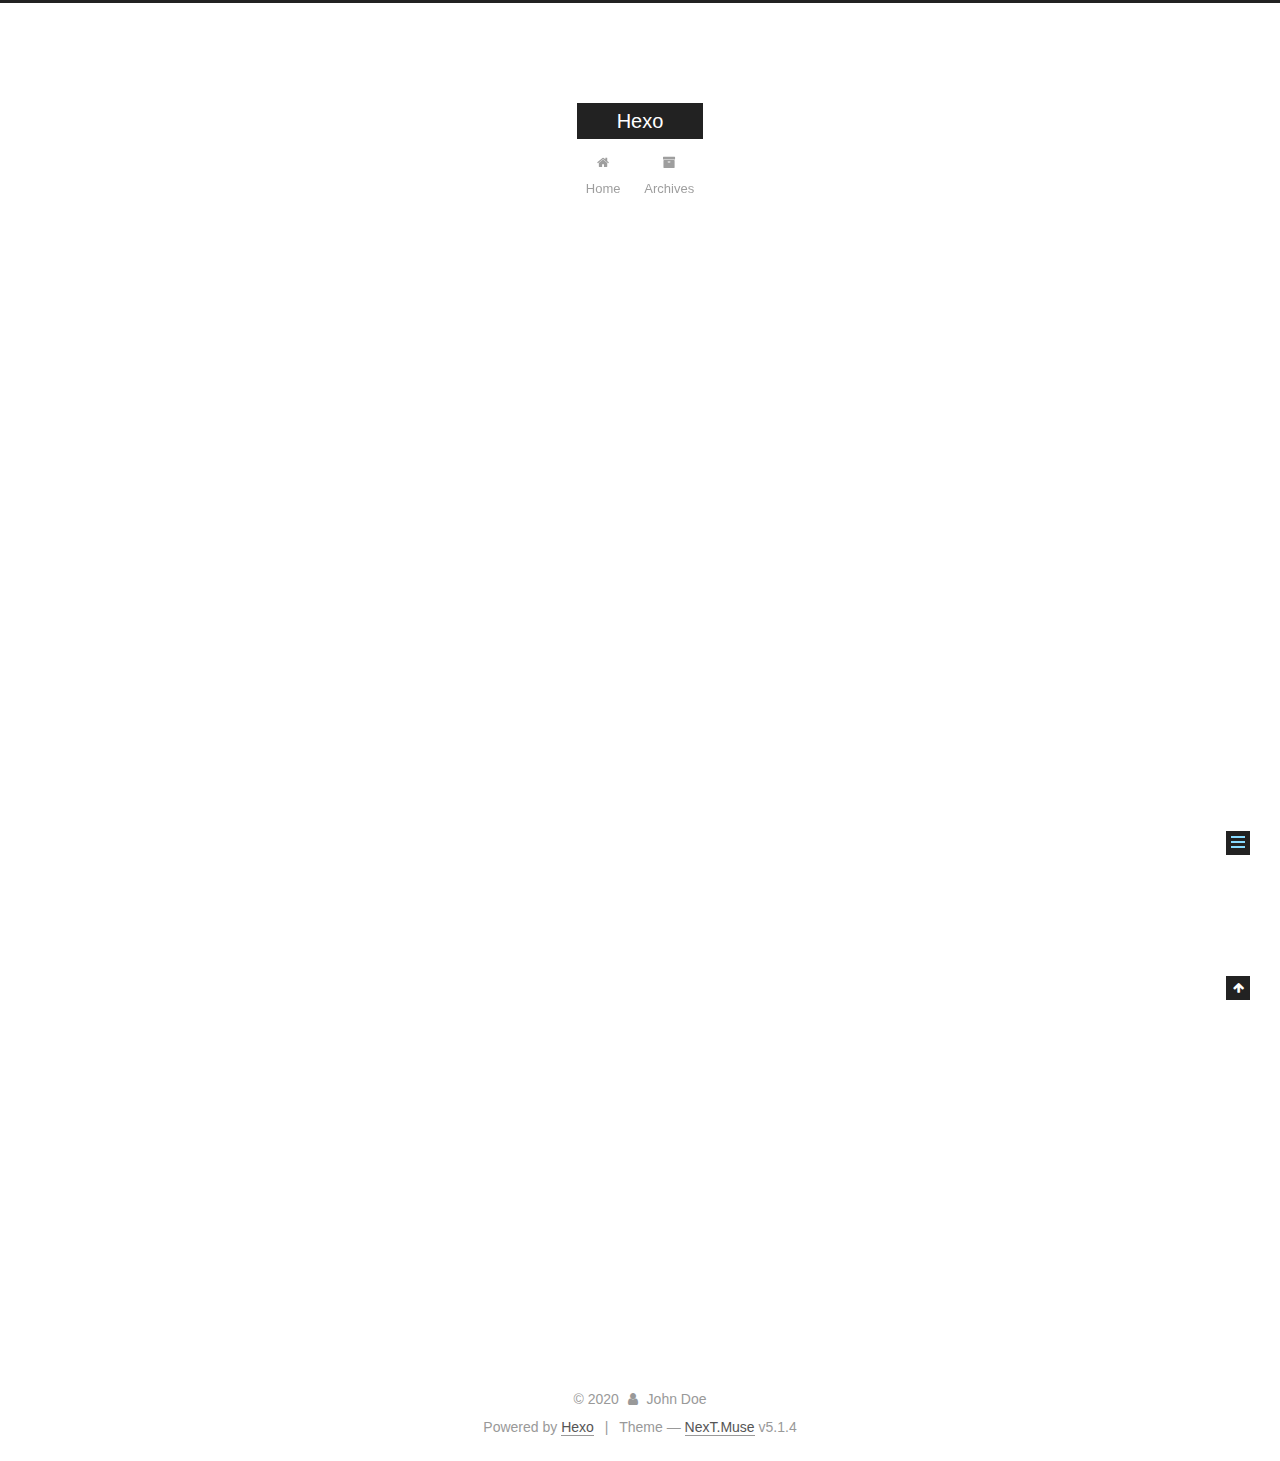
<file: 2019/03/04/hello-world/index.html>
<!DOCTYPE html>



  


<html class="theme-next muse use-motion" lang>
<head><meta name="generator" content="Hexo 3.8.0">
  <meta charset="UTF-8">
<meta http-equiv="X-UA-Compatible" content="IE=edge">
<meta name="viewport" content="width=device-width, initial-scale=1, maximum-scale=1">
<meta name="theme-color" content="#222">









<meta http-equiv="Cache-Control" content="no-transform">
<meta http-equiv="Cache-Control" content="no-siteapp">
















  
  
  <link href="/lib/fancybox/source/jquery.fancybox.css?v=2.1.5" rel="stylesheet" type="text/css">







<link href="/lib/font-awesome/css/font-awesome.min.css?v=4.6.2" rel="stylesheet" type="text/css">

<link href="/css/main.css?v=5.1.4" rel="stylesheet" type="text/css">


  <link rel="apple-touch-icon" sizes="180x180" href="/images/apple-touch-icon-next.png?v=5.1.4">


  <link rel="icon" type="image/png" sizes="32x32" href="/images/favicon-32x32-next.png?v=5.1.4">


  <link rel="icon" type="image/png" sizes="16x16" href="/images/favicon-16x16-next.png?v=5.1.4">


  <link rel="mask-icon" href="/images/logo.svg?v=5.1.4" color="#222">





  <meta name="keywords" content="Hexo, NexT">










<meta name="description" content="Welcome to Hexo! This is your very first post. Check documentation for more info. If you get any problems when using Hexo, you can find the answer in troubleshooting or you can ask me on GitHub. Quick">
<meta property="og:type" content="article">
<meta property="og:title" content="Hello World">
<meta property="og:url" content="http://yoursite.com/2019/03/04/hello-world/index.html">
<meta property="og:site_name" content="Hexo">
<meta property="og:description" content="Welcome to Hexo! This is your very first post. Check documentation for more info. If you get any problems when using Hexo, you can find the answer in troubleshooting or you can ask me on GitHub. Quick">
<meta property="og:locale" content="default">
<meta property="og:updated_time" content="2019-03-04T11:54:03.521Z">
<meta name="twitter:card" content="summary">
<meta name="twitter:title" content="Hello World">
<meta name="twitter:description" content="Welcome to Hexo! This is your very first post. Check documentation for more info. If you get any problems when using Hexo, you can find the answer in troubleshooting or you can ask me on GitHub. Quick">



<script type="text/javascript" id="hexo.configurations">
  var NexT = window.NexT || {};
  var CONFIG = {
    root: '/',
    scheme: 'Muse',
    version: '5.1.4',
    sidebar: {"position":"left","display":"post","offset":12,"b2t":false,"scrollpercent":false,"onmobile":false},
    fancybox: true,
    tabs: true,
    motion: {"enable":true,"async":false,"transition":{"post_block":"fadeIn","post_header":"slideDownIn","post_body":"slideDownIn","coll_header":"slideLeftIn","sidebar":"slideUpIn"}},
    duoshuo: {
      userId: '0',
      author: 'Author'
    },
    algolia: {
      applicationID: '',
      apiKey: '',
      indexName: '',
      hits: {"per_page":10},
      labels: {"input_placeholder":"Search for Posts","hits_empty":"We didn't find any results for the search: ${query}","hits_stats":"${hits} results found in ${time} ms"}
    }
  };
</script>



  <link rel="canonical" href="http://yoursite.com/2019/03/04/hello-world/">





  <title>Hello World | Hexo</title>
  








</head>

<body itemscope itemtype="http://schema.org/WebPage" lang="default">

  
  
    
  

  <div class="container sidebar-position-left page-post-detail">
    <div class="headband"></div>

    <header id="header" class="header" itemscope itemtype="http://schema.org/WPHeader">
      <div class="header-inner"><div class="site-brand-wrapper">
  <div class="site-meta ">
    

    <div class="custom-logo-site-title">
      <a href="/" class="brand" rel="start">
        <span class="logo-line-before"><i></i></span>
        <span class="site-title">Hexo</span>
        <span class="logo-line-after"><i></i></span>
      </a>
    </div>
      
        <p class="site-subtitle"></p>
      
  </div>

  <div class="site-nav-toggle">
    <button>
      <span class="btn-bar"></span>
      <span class="btn-bar"></span>
      <span class="btn-bar"></span>
    </button>
  </div>
</div>

<nav class="site-nav">
  

  
    <ul id="menu" class="menu">
      
        
        <li class="menu-item menu-item-home">
          <a href="/" rel="section">
            
              <i class="menu-item-icon fa fa-fw fa-home"></i> <br>
            
            Home
          </a>
        </li>
      
        
        <li class="menu-item menu-item-archives">
          <a href="/archives/" rel="section">
            
              <i class="menu-item-icon fa fa-fw fa-archive"></i> <br>
            
            Archives
          </a>
        </li>
      

      
    </ul>
  

  
</nav>



 </div>
    </header>

    <main id="main" class="main">
      <div class="main-inner">
        <div class="content-wrap">
          <div id="content" class="content">
            

  <div id="posts" class="posts-expand">
    

  

  
  
  

  <article class="post post-type-normal" itemscope itemtype="http://schema.org/Article">
  
  
  
  <div class="post-block">
    <link itemprop="mainEntityOfPage" href="http://yoursite.com/2019/03/04/hello-world/">

    <span hidden itemprop="author" itemscope itemtype="http://schema.org/Person">
      <meta itemprop="name" content="John Doe">
      <meta itemprop="description" content>
      <meta itemprop="image" content="/images/avatar.gif">
    </span>

    <span hidden itemprop="publisher" itemscope itemtype="http://schema.org/Organization">
      <meta itemprop="name" content="Hexo">
    </span>

    
      <header class="post-header">

        
        
          <h1 class="post-title" itemprop="name headline">Hello World</h1>
        

        <div class="post-meta">
          <span class="post-time">
            
              <span class="post-meta-item-icon">
                <i class="fa fa-calendar-o"></i>
              </span>
              
                <span class="post-meta-item-text">Posted on</span>
              
              <time title="Post created" itemprop="dateCreated datePublished" datetime="2019-03-04T19:54:03+08:00">
                2019-03-04
              </time>
            

            

            
          </span>

          

          
            
          

          
          

          

          

          

        </div>
      </header>
    

    
    
    
    <div class="post-body" itemprop="articleBody">

      
      

      
        <p>Welcome to <a href="https://hexo.io/" target="_blank" rel="noopener">Hexo</a>! This is your very first post. Check <a href="https://hexo.io/docs/" target="_blank" rel="noopener">documentation</a> for more info. If you get any problems when using Hexo, you can find the answer in <a href="https://hexo.io/docs/troubleshooting.html" target="_blank" rel="noopener">troubleshooting</a> or you can ask me on <a href="https://github.com/hexojs/hexo/issues" target="_blank" rel="noopener">GitHub</a>.</p>
<h2 id="Quick-Start"><a href="#Quick-Start" class="headerlink" title="Quick Start"></a>Quick Start</h2><h3 id="Create-a-new-post"><a href="#Create-a-new-post" class="headerlink" title="Create a new post"></a>Create a new post</h3><figure class="highlight bash"><table><tr><td class="gutter"><pre><span class="line">1</span><br></pre></td><td class="code"><pre><span class="line">$ hexo new <span class="string">"My New Post"</span></span><br></pre></td></tr></table></figure>
<p>More info: <a href="https://hexo.io/docs/writing.html" target="_blank" rel="noopener">Writing</a></p>
<h3 id="Run-server"><a href="#Run-server" class="headerlink" title="Run server"></a>Run server</h3><figure class="highlight bash"><table><tr><td class="gutter"><pre><span class="line">1</span><br></pre></td><td class="code"><pre><span class="line">$ hexo server</span><br></pre></td></tr></table></figure>
<p>More info: <a href="https://hexo.io/docs/server.html" target="_blank" rel="noopener">Server</a></p>
<h3 id="Generate-static-files"><a href="#Generate-static-files" class="headerlink" title="Generate static files"></a>Generate static files</h3><figure class="highlight bash"><table><tr><td class="gutter"><pre><span class="line">1</span><br></pre></td><td class="code"><pre><span class="line">$ hexo generate</span><br></pre></td></tr></table></figure>
<p>More info: <a href="https://hexo.io/docs/generating.html" target="_blank" rel="noopener">Generating</a></p>
<h3 id="Deploy-to-remote-sites"><a href="#Deploy-to-remote-sites" class="headerlink" title="Deploy to remote sites"></a>Deploy to remote sites</h3><figure class="highlight bash"><table><tr><td class="gutter"><pre><span class="line">1</span><br></pre></td><td class="code"><pre><span class="line">$ hexo deploy</span><br></pre></td></tr></table></figure>
<p>More info: <a href="https://hexo.io/docs/deployment.html" target="_blank" rel="noopener">Deployment</a></p>

      
    </div>
    
    
    

    

    

    

    <footer class="post-footer">
      

      
      
      

      
        <div class="post-nav">
          <div class="post-nav-next post-nav-item">
            
          </div>

          <span class="post-nav-divider"></span>

          <div class="post-nav-prev post-nav-item">
            
              <a href="/2019/03/04/My-first-blog/" rel="prev" title="My first blog">
                My first blog <i class="fa fa-chevron-right"></i>
              </a>
            
          </div>
        </div>
      

      
      
    </footer>
  </div>
  
  
  
  </article>



    <div class="post-spread">
      
    </div>
  </div>


          </div>
          


          

  



        </div>
        
          
  
  <div class="sidebar-toggle">
    <div class="sidebar-toggle-line-wrap">
      <span class="sidebar-toggle-line sidebar-toggle-line-first"></span>
      <span class="sidebar-toggle-line sidebar-toggle-line-middle"></span>
      <span class="sidebar-toggle-line sidebar-toggle-line-last"></span>
    </div>
  </div>

  <aside id="sidebar" class="sidebar">
    
    <div class="sidebar-inner">

      

      
        <ul class="sidebar-nav motion-element">
          <li class="sidebar-nav-toc sidebar-nav-active" data-target="post-toc-wrap">
            Table of Contents
          </li>
          <li class="sidebar-nav-overview" data-target="site-overview-wrap">
            Overview
          </li>
        </ul>
      

      <section class="site-overview-wrap sidebar-panel">
        <div class="site-overview">
          <div class="site-author motion-element" itemprop="author" itemscope itemtype="http://schema.org/Person">
            
              <p class="site-author-name" itemprop="name">John Doe</p>
              <p class="site-description motion-element" itemprop="description"></p>
          </div>

          <nav class="site-state motion-element">

            
              <div class="site-state-item site-state-posts">
              
                <a href="/archives/">
              
                  <span class="site-state-item-count">2</span>
                  <span class="site-state-item-name">posts</span>
                </a>
              </div>
            

            

            

          </nav>

          

          

          
          

          
          

          

        </div>
      </section>

      
      <!--noindex-->
        <section class="post-toc-wrap motion-element sidebar-panel sidebar-panel-active">
          <div class="post-toc">

            
              
            

            
              <div class="post-toc-content"><ol class="nav"><li class="nav-item nav-level-2"><a class="nav-link" href="#Quick-Start"><span class="nav-number">1.</span> <span class="nav-text">Quick Start</span></a><ol class="nav-child"><li class="nav-item nav-level-3"><a class="nav-link" href="#Create-a-new-post"><span class="nav-number">1.1.</span> <span class="nav-text">Create a new post</span></a></li><li class="nav-item nav-level-3"><a class="nav-link" href="#Run-server"><span class="nav-number">1.2.</span> <span class="nav-text">Run server</span></a></li><li class="nav-item nav-level-3"><a class="nav-link" href="#Generate-static-files"><span class="nav-number">1.3.</span> <span class="nav-text">Generate static files</span></a></li><li class="nav-item nav-level-3"><a class="nav-link" href="#Deploy-to-remote-sites"><span class="nav-number">1.4.</span> <span class="nav-text">Deploy to remote sites</span></a></li></ol></li></ol></div>
            

          </div>
        </section>
      <!--/noindex-->
      

      

    </div>
  </aside>


        
      </div>
    </main>

    <footer id="footer" class="footer">
      <div class="footer-inner">
        <div class="copyright">&copy; <span itemprop="copyrightYear">2020</span>
  <span class="with-love">
    <i class="fa fa-user"></i>
  </span>
  <span class="author" itemprop="copyrightHolder">John Doe</span>

  
</div>


  <div class="powered-by">Powered by <a class="theme-link" target="_blank" href="https://hexo.io">Hexo</a></div>



  <span class="post-meta-divider">|</span>



  <div class="theme-info">Theme &mdash; <a class="theme-link" target="_blank" href="https://github.com/iissnan/hexo-theme-next">NexT.Muse</a> v5.1.4</div>




        







        
      </div>
    </footer>

    
      <div class="back-to-top">
        <i class="fa fa-arrow-up"></i>
        
      </div>
    

    

  </div>

  

<script type="text/javascript">
  if (Object.prototype.toString.call(window.Promise) !== '[object Function]') {
    window.Promise = null;
  }
</script>









  












  
  
    <script type="text/javascript" src="/lib/jquery/index.js?v=2.1.3"></script>
  

  
  
    <script type="text/javascript" src="/lib/fastclick/lib/fastclick.min.js?v=1.0.6"></script>
  

  
  
    <script type="text/javascript" src="/lib/jquery_lazyload/jquery.lazyload.js?v=1.9.7"></script>
  

  
  
    <script type="text/javascript" src="/lib/velocity/velocity.min.js?v=1.2.1"></script>
  

  
  
    <script type="text/javascript" src="/lib/velocity/velocity.ui.min.js?v=1.2.1"></script>
  

  
  
    <script type="text/javascript" src="/lib/fancybox/source/jquery.fancybox.pack.js?v=2.1.5"></script>
  


  


  <script type="text/javascript" src="/js/src/utils.js?v=5.1.4"></script>

  <script type="text/javascript" src="/js/src/motion.js?v=5.1.4"></script>



  
  

  
  <script type="text/javascript" src="/js/src/scrollspy.js?v=5.1.4"></script>
<script type="text/javascript" src="/js/src/post-details.js?v=5.1.4"></script>



  


  <script type="text/javascript" src="/js/src/bootstrap.js?v=5.1.4"></script>



  


  




	





  





  












  





  

  

  

  
  

  

  

  

</body>
</html>
</file>
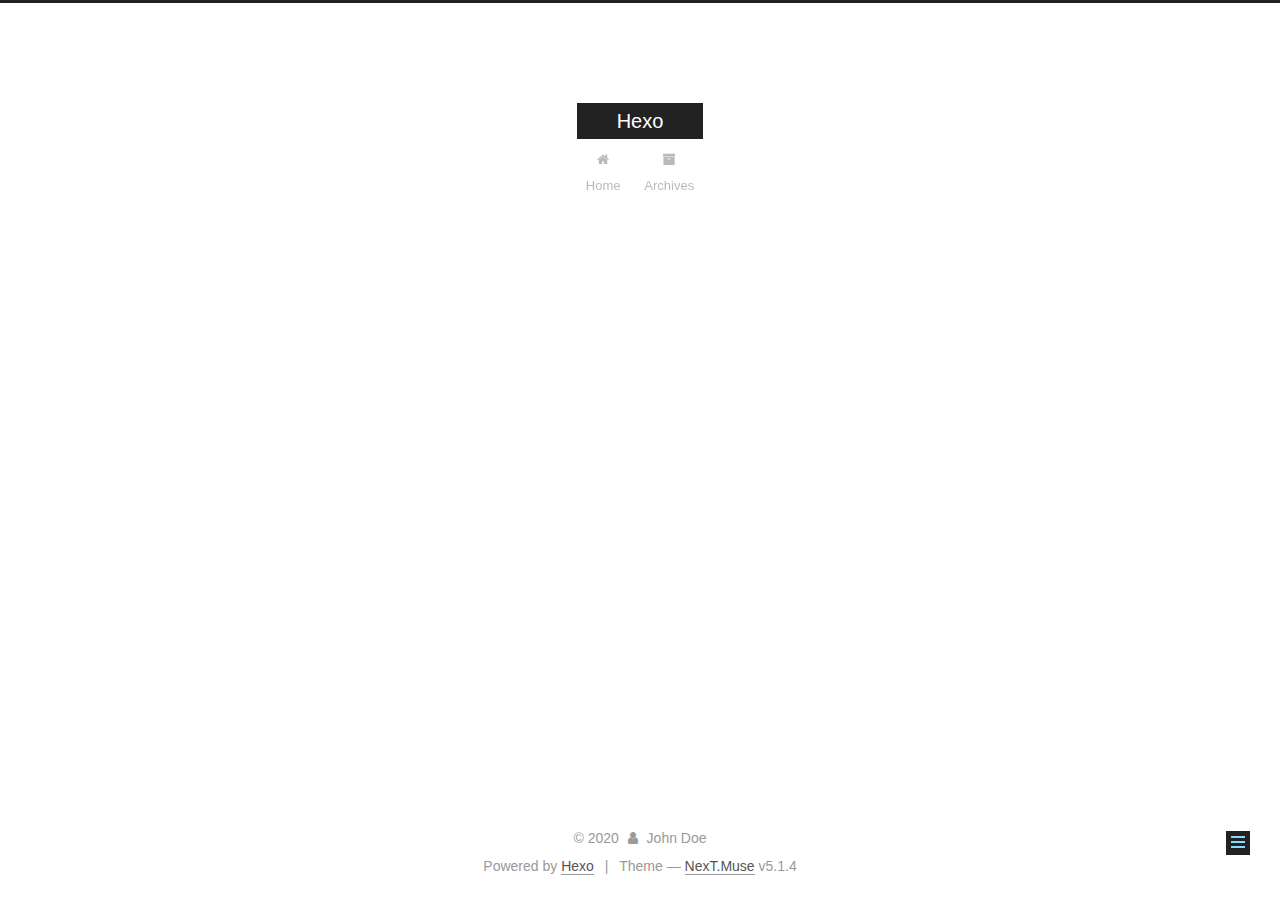
<file: 2019/03/04/My-first-blog/index.html>
<!DOCTYPE html>



  


<html class="theme-next muse use-motion" lang>
<head><meta name="generator" content="Hexo 3.8.0">
  <meta charset="UTF-8">
<meta http-equiv="X-UA-Compatible" content="IE=edge">
<meta name="viewport" content="width=device-width, initial-scale=1, maximum-scale=1">
<meta name="theme-color" content="#222">









<meta http-equiv="Cache-Control" content="no-transform">
<meta http-equiv="Cache-Control" content="no-siteapp">
















  
  
  <link href="/lib/fancybox/source/jquery.fancybox.css?v=2.1.5" rel="stylesheet" type="text/css">







<link href="/lib/font-awesome/css/font-awesome.min.css?v=4.6.2" rel="stylesheet" type="text/css">

<link href="/css/main.css?v=5.1.4" rel="stylesheet" type="text/css">


  <link rel="apple-touch-icon" sizes="180x180" href="/images/apple-touch-icon-next.png?v=5.1.4">


  <link rel="icon" type="image/png" sizes="32x32" href="/images/favicon-32x32-next.png?v=5.1.4">


  <link rel="icon" type="image/png" sizes="16x16" href="/images/favicon-16x16-next.png?v=5.1.4">


  <link rel="mask-icon" href="/images/logo.svg?v=5.1.4" color="#222">





  <meta name="keywords" content="Hexo, NexT">










<meta property="og:type" content="article">
<meta property="og:title" content="My first blog">
<meta property="og:url" content="http://yoursite.com/2019/03/04/My-first-blog/index.html">
<meta property="og:site_name" content="Hexo">
<meta property="og:locale" content="default">
<meta property="og:updated_time" content="2019-03-04T12:45:47.629Z">
<meta name="twitter:card" content="summary">
<meta name="twitter:title" content="My first blog">



<script type="text/javascript" id="hexo.configurations">
  var NexT = window.NexT || {};
  var CONFIG = {
    root: '/',
    scheme: 'Muse',
    version: '5.1.4',
    sidebar: {"position":"left","display":"post","offset":12,"b2t":false,"scrollpercent":false,"onmobile":false},
    fancybox: true,
    tabs: true,
    motion: {"enable":true,"async":false,"transition":{"post_block":"fadeIn","post_header":"slideDownIn","post_body":"slideDownIn","coll_header":"slideLeftIn","sidebar":"slideUpIn"}},
    duoshuo: {
      userId: '0',
      author: 'Author'
    },
    algolia: {
      applicationID: '',
      apiKey: '',
      indexName: '',
      hits: {"per_page":10},
      labels: {"input_placeholder":"Search for Posts","hits_empty":"We didn't find any results for the search: ${query}","hits_stats":"${hits} results found in ${time} ms"}
    }
  };
</script>



  <link rel="canonical" href="http://yoursite.com/2019/03/04/My-first-blog/">





  <title>My first blog | Hexo</title>
  








</head>

<body itemscope itemtype="http://schema.org/WebPage" lang="default">

  
  
    
  

  <div class="container sidebar-position-left page-post-detail">
    <div class="headband"></div>

    <header id="header" class="header" itemscope itemtype="http://schema.org/WPHeader">
      <div class="header-inner"><div class="site-brand-wrapper">
  <div class="site-meta ">
    

    <div class="custom-logo-site-title">
      <a href="/" class="brand" rel="start">
        <span class="logo-line-before"><i></i></span>
        <span class="site-title">Hexo</span>
        <span class="logo-line-after"><i></i></span>
      </a>
    </div>
      
        <p class="site-subtitle"></p>
      
  </div>

  <div class="site-nav-toggle">
    <button>
      <span class="btn-bar"></span>
      <span class="btn-bar"></span>
      <span class="btn-bar"></span>
    </button>
  </div>
</div>

<nav class="site-nav">
  

  
    <ul id="menu" class="menu">
      
        
        <li class="menu-item menu-item-home">
          <a href="/" rel="section">
            
              <i class="menu-item-icon fa fa-fw fa-home"></i> <br>
            
            Home
          </a>
        </li>
      
        
        <li class="menu-item menu-item-archives">
          <a href="/archives/" rel="section">
            
              <i class="menu-item-icon fa fa-fw fa-archive"></i> <br>
            
            Archives
          </a>
        </li>
      

      
    </ul>
  

  
</nav>



 </div>
    </header>

    <main id="main" class="main">
      <div class="main-inner">
        <div class="content-wrap">
          <div id="content" class="content">
            

  <div id="posts" class="posts-expand">
    

  

  
  
  

  <article class="post post-type-normal" itemscope itemtype="http://schema.org/Article">
  
  
  
  <div class="post-block">
    <link itemprop="mainEntityOfPage" href="http://yoursite.com/2019/03/04/My-first-blog/">

    <span hidden itemprop="author" itemscope itemtype="http://schema.org/Person">
      <meta itemprop="name" content="John Doe">
      <meta itemprop="description" content>
      <meta itemprop="image" content="/images/avatar.gif">
    </span>

    <span hidden itemprop="publisher" itemscope itemtype="http://schema.org/Organization">
      <meta itemprop="name" content="Hexo">
    </span>

    
      <header class="post-header">

        
        
          <h1 class="post-title" itemprop="name headline">My first blog</h1>
        

        <div class="post-meta">
          <span class="post-time">
            
              <span class="post-meta-item-icon">
                <i class="fa fa-calendar-o"></i>
              </span>
              
                <span class="post-meta-item-text">Posted on</span>
              
              <time title="Post created" itemprop="dateCreated datePublished" datetime="2019-03-04T20:45:47+08:00">
                2019-03-04
              </time>
            

            

            
          </span>

          

          
            
          

          
          

          

          

          

        </div>
      </header>
    

    
    
    
    <div class="post-body" itemprop="articleBody">

      
      

      
        
      
    </div>
    
    
    

    

    

    

    <footer class="post-footer">
      

      
      
      

      
        <div class="post-nav">
          <div class="post-nav-next post-nav-item">
            
              <a href="/2019/03/04/hello-world/" rel="next" title="Hello World">
                <i class="fa fa-chevron-left"></i> Hello World
              </a>
            
          </div>

          <span class="post-nav-divider"></span>

          <div class="post-nav-prev post-nav-item">
            
          </div>
        </div>
      

      
      
    </footer>
  </div>
  
  
  
  </article>



    <div class="post-spread">
      
    </div>
  </div>


          </div>
          


          

  



        </div>
        
          
  
  <div class="sidebar-toggle">
    <div class="sidebar-toggle-line-wrap">
      <span class="sidebar-toggle-line sidebar-toggle-line-first"></span>
      <span class="sidebar-toggle-line sidebar-toggle-line-middle"></span>
      <span class="sidebar-toggle-line sidebar-toggle-line-last"></span>
    </div>
  </div>

  <aside id="sidebar" class="sidebar">
    
    <div class="sidebar-inner">

      

      

      <section class="site-overview-wrap sidebar-panel sidebar-panel-active">
        <div class="site-overview">
          <div class="site-author motion-element" itemprop="author" itemscope itemtype="http://schema.org/Person">
            
              <p class="site-author-name" itemprop="name">John Doe</p>
              <p class="site-description motion-element" itemprop="description"></p>
          </div>

          <nav class="site-state motion-element">

            
              <div class="site-state-item site-state-posts">
              
                <a href="/archives/">
              
                  <span class="site-state-item-count">2</span>
                  <span class="site-state-item-name">posts</span>
                </a>
              </div>
            

            

            

          </nav>

          

          

          
          

          
          

          

        </div>
      </section>

      

      

    </div>
  </aside>


        
      </div>
    </main>

    <footer id="footer" class="footer">
      <div class="footer-inner">
        <div class="copyright">&copy; <span itemprop="copyrightYear">2020</span>
  <span class="with-love">
    <i class="fa fa-user"></i>
  </span>
  <span class="author" itemprop="copyrightHolder">John Doe</span>

  
</div>


  <div class="powered-by">Powered by <a class="theme-link" target="_blank" href="https://hexo.io">Hexo</a></div>



  <span class="post-meta-divider">|</span>



  <div class="theme-info">Theme &mdash; <a class="theme-link" target="_blank" href="https://github.com/iissnan/hexo-theme-next">NexT.Muse</a> v5.1.4</div>




        







        
      </div>
    </footer>

    
      <div class="back-to-top">
        <i class="fa fa-arrow-up"></i>
        
      </div>
    

    

  </div>

  

<script type="text/javascript">
  if (Object.prototype.toString.call(window.Promise) !== '[object Function]') {
    window.Promise = null;
  }
</script>









  












  
  
    <script type="text/javascript" src="/lib/jquery/index.js?v=2.1.3"></script>
  

  
  
    <script type="text/javascript" src="/lib/fastclick/lib/fastclick.min.js?v=1.0.6"></script>
  

  
  
    <script type="text/javascript" src="/lib/jquery_lazyload/jquery.lazyload.js?v=1.9.7"></script>
  

  
  
    <script type="text/javascript" src="/lib/velocity/velocity.min.js?v=1.2.1"></script>
  

  
  
    <script type="text/javascript" src="/lib/velocity/velocity.ui.min.js?v=1.2.1"></script>
  

  
  
    <script type="text/javascript" src="/lib/fancybox/source/jquery.fancybox.pack.js?v=2.1.5"></script>
  


  


  <script type="text/javascript" src="/js/src/utils.js?v=5.1.4"></script>

  <script type="text/javascript" src="/js/src/motion.js?v=5.1.4"></script>



  
  

  
  <script type="text/javascript" src="/js/src/scrollspy.js?v=5.1.4"></script>
<script type="text/javascript" src="/js/src/post-details.js?v=5.1.4"></script>



  


  <script type="text/javascript" src="/js/src/bootstrap.js?v=5.1.4"></script>



  


  




	





  





  












  





  

  

  

  
  

  

  

  

</body>
</html>
</file>
<file: css/main.css>
/* normalize.css v3.0.2 | MIT License | git.io/normalize */
html {
  font-family: sans-serif; /* 1 */
  -ms-text-size-adjust: 100%; /* 2 */
  -webkit-text-size-adjust: 100%; /* 2 */
}
body {
  margin: 0;
}
article,
aside,
details,
figcaption,
figure,
footer,
header,
hgroup,
main,
menu,
nav,
section,
summary {
  display: block;
}
audio,
canvas,
progress,
video {
  display: inline-block; /* 1 */
  vertical-align: baseline; /* 2 */
}
audio:not([controls]) {
  display: none;
  height: 0;
}
[hidden],
template {
  display: none;
}
a {
  background-color: transparent;
}
a:active,
a:hover {
  outline: 0;
}
abbr[title] {
  border-bottom: 1px dotted;
}
b,
strong {
  font-weight: bold;
}
dfn {
  font-style: italic;
}
h1 {
  font-size: 2em;
  margin: 0.67em 0;
}
mark {
  background: #ff0;
  color: #000;
}
small {
  font-size: 80%;
}
sub,
sup {
  font-size: 75%;
  line-height: 0;
  position: relative;
  vertical-align: baseline;
}
sup {
  top: -0.5em;
}
sub {
  bottom: -0.25em;
}
img {
  border: 0;
}
svg:not(:root) {
  overflow: hidden;
}
figure {
  margin: 1em 40px;
}
hr {
  -moz-box-sizing: content-box;
  box-sizing: content-box;
  height: 0;
}
pre {
  overflow: auto;
}
code,
kbd,
pre,
samp {
  font-family: monospace, monospace;
  font-size: 1em;
}
button,
input,
optgroup,
select,
textarea {
  color: inherit; /* 1 */
  font: inherit; /* 2 */
  margin: 0; /* 3 */
}
button {
  overflow: visible;
}
button,
select {
  text-transform: none;
}
button,
html input[type="button"],
input[type="reset"],
input[type="submit"] {
  -webkit-appearance: button; /* 2 */
  cursor: pointer; /* 3 */
}
button[disabled],
html input[disabled] {
  cursor: default;
}
button::-moz-focus-inner,
input::-moz-focus-inner {
  border: 0;
  padding: 0;
}
input {
  line-height: normal;
}
input[type="checkbox"],
input[type="radio"] {
  box-sizing: border-box; /* 1 */
  padding: 0; /* 2 */
}
input[type="number"]::-webkit-inner-spin-button,
input[type="number"]::-webkit-outer-spin-button {
  height: auto;
}
input[type="search"] {
  -webkit-appearance: textfield; /* 1 */
  -moz-box-sizing: content-box;
  -webkit-box-sizing: content-box; /* 2 */
  box-sizing: content-box;
}
input[type="search"]::-webkit-search-cancel-button,
input[type="search"]::-webkit-search-decoration {
  -webkit-appearance: none;
}
fieldset {
  border: 1px solid #c0c0c0;
  margin: 0 2px;
  padding: 0.35em 0.625em 0.75em;
}
legend {
  border: 0; /* 1 */
  padding: 0; /* 2 */
}
textarea {
  overflow: auto;
}
optgroup {
  font-weight: bold;
}
table {
  border-collapse: collapse;
  border-spacing: 0;
}
td,
th {
  padding: 0;
}
::selection {
  background: #262a30;
  color: #fff;
}
body {
  position: relative;
  font-family: 'Lato', "PingFang SC", "Microsoft YaHei", sans-serif;
  font-size: 14px;
  line-height: 2;
  color: #555;
  background: #fff;
}
@media (max-width: 767px) {
  body {
    padding-right: 0 !important;
  }
}
@media (min-width: 768px) and (max-width: 991px) {
  body {
    padding-right: 0 !important;
  }
}
@media (min-width: 1600px) {
  body {
    font-size: 16px;
  }
}
h1,
h2,
h3,
h4,
h5,
h6 {
  margin: 0;
  padding: 0;
  font-weight: bold;
  line-height: 1.5;
  font-family: 'Lato', "PingFang SC", "Microsoft YaHei", sans-serif;
}
h2,
h3,
h4,
h5,
h6 {
  margin: 20px 0 15px;
}
h1 {
  font-size: 22px;
}
@media (max-width: 767px) {
  h1 {
    font-size: 18px;
  }
}
h2 {
  font-size: 20px;
}
@media (max-width: 767px) {
  h2 {
    font-size: 16px;
  }
}
h3 {
  font-size: 18px;
}
@media (max-width: 767px) {
  h3 {
    font-size: 14px;
  }
}
h4 {
  font-size: 16px;
}
@media (max-width: 767px) {
  h4 {
    font-size: 12px;
  }
}
h5 {
  font-size: 14px;
}
@media (max-width: 767px) {
  h5 {
    font-size: 10px;
  }
}
h6 {
  font-size: 12px;
}
@media (max-width: 767px) {
  h6 {
    font-size: 8px;
  }
}
p {
  margin: 0 0 20px 0;
}
a {
  color: #555;
  text-decoration: none;
  outline: none;
  border-bottom: 1px solid #999;
  word-wrap: break-word;
}
a:hover {
  color: #222;
  border-bottom-color: #222;
}
blockquote {
  margin: 0;
  padding: 0;
}
img {
  display: block;
  margin: auto;
  max-width: 100%;
  height: auto;
}
hr {
  margin: 40px 0;
  height: 3px;
  border: none;
  background-color: #ddd;
  background-image: repeating-linear-gradient(-45deg, #fff, #fff 4px, transparent 4px, transparent 8px);
}
blockquote {
  padding: 0 15px;
  color: #666;
  border-left: 4px solid #ddd;
}
blockquote cite::before {
  content: "-";
  padding: 0 5px;
}
dt {
  font-weight: 700;
}
dd {
  margin: 0;
  padding: 0;
}
kbd {
  border: 1px solid #ccc;
  border-radius: 0.2em;
  box-shadow: 0.1em 0.1em 0.2em rgba(0,0,0,0.1);
  background-color: #f9f9f9;
  font-family: inherit;
  background-image: -webkit-linear-gradient(top, #eee, #fff, #eee);
  padding: 0.1em 0.3em;
  white-space: nowrap;
}
.text-left {
  text-align: left;
}
.text-center {
  text-align: center;
}
.text-right {
  text-align: right;
}
.text-justify {
  text-align: justify;
}
.text-nowrap {
  white-space: nowrap;
}
.text-lowercase {
  text-transform: lowercase;
}
.text-uppercase {
  text-transform: uppercase;
}
.text-capitalize {
  text-transform: capitalize;
}
.center-block {
  display: block;
  margin-left: auto;
  margin-right: auto;
}
.clearfix:before,
.clearfix:after {
  content: " ";
  display: table;
}
.clearfix:after {
  clear: both;
}
.pullquote {
  width: 45%;
}
.pullquote.left {
  float: left;
  margin-left: 5px;
  margin-right: 10px;
}
.pullquote.right {
  float: right;
  margin-left: 10px;
  margin-right: 5px;
}
.affix.affix.affix {
  position: fixed;
}
.translation {
  margin-top: -20px;
  font-size: 14px;
  color: #999;
}
.scrollbar-measure {
  width: 100px;
  height: 100px;
  overflow: scroll;
  position: absolute;
  top: -9999px;
}
.use-motion .motion-element {
  opacity: 0;
}
table {
  margin: 20px 0;
  width: 100%;
  border-collapse: collapse;
  border-spacing: 0;
  border: 1px solid #ddd;
  font-size: 14px;
  table-layout: fixed;
  word-wrap: break-all;
}
table>tbody>tr:nth-of-type(odd) {
  background-color: #f9f9f9;
}
table>tbody>tr:hover {
  background-color: #f5f5f5;
}
caption,
th,
td {
  padding: 8px;
  text-align: left;
  vertical-align: middle;
  font-weight: normal;
}
th,
td {
  border-bottom: 3px solid #ddd;
  border-right: 1px solid #eee;
}
th {
  padding-bottom: 10px;
  font-weight: 700;
}
td {
  border-bottom-width: 1px;
}
html,
body {
  height: 100%;
}
.container {
  position: relative;
  min-height: 100%;
}
.header-inner {
  margin: 0 auto;
  padding: 100px 0 70px;
  width: 700px;
}
@media (min-width: 1600px) {
  .container .header-inner {
    width: 900px;
  }
}
.main {
  padding-bottom: 150px;
}
.main-inner {
  margin: 0 auto;
  width: 700px;
}
@media (min-width: 1600px) {
  .container .main-inner {
    width: 900px;
  }
}
.footer {
  position: absolute;
  left: 0;
  bottom: 0;
  width: 100%;
  min-height: 50px;
}
.footer-inner {
  box-sizing: border-box;
  margin: 20px auto;
  width: 700px;
}
@media (min-width: 1600px) {
  .container .footer-inner {
    width: 900px;
  }
}
pre,
.highlight {
  overflow: auto;
  margin: 20px 0;
  padding: 0;
  font-size: 13px;
  color: #4d4d4c;
  background: #f7f7f7;
  line-height: 1.6;
}
pre,
code {
  font-family: consolas, Menlo, "PingFang SC", "Microsoft YaHei", monospace;
}
code {
  padding: 2px 4px;
  word-wrap: break-word;
  color: #555;
  background: #eee;
  border-radius: 3px;
  font-size: 13px;
}
pre {
  padding: 10px;
}
pre code {
  padding: 0;
  color: #4d4d4c;
  background: none;
  text-shadow: none;
}
.highlight {
  border-radius: 1px;
}
.highlight pre {
  border: none;
  margin: 0;
  padding: 10px 0;
}
.highlight table {
  margin: 0;
  width: auto;
  border: none;
}
.highlight td {
  border: none;
  padding: 0;
}
.highlight figcaption {
  font-size: 1em;
  color: #4d4d4c;
  line-height: 1em;
  margin-bottom: 1em;
}
.highlight figcaption:before,
.highlight figcaption:after {
  content: " ";
  display: table;
}
.highlight figcaption:after {
  clear: both;
}
.highlight figcaption a {
  float: right;
  color: #4d4d4c;
}
.highlight figcaption a:hover {
  border-bottom-color: #4d4d4c;
}
.highlight .gutter pre {
  padding-left: 10px;
  padding-right: 10px;
  color: #869194;
  text-align: right;
  background-color: #eff2f3;
}
.highlight .code pre {
  width: 100%;
  padding-left: 10px;
  padding-right: 10px;
  background-color: #f7f7f7;
}
.highlight .line {
  height: 20px;
}
.gutter {
  -webkit-user-select: none;
  -moz-user-select: none;
  -ms-user-select: none;
  user-select: none;
}
.gist table {
  width: auto;
}
.gist table td {
  border: none;
}
pre .deletion {
  background: #fdd;
}
pre .addition {
  background: #dfd;
}
pre .meta {
  color: #8959a8;
}
pre .comment {
  color: #8e908c;
}
pre .variable,
pre .attribute,
pre .tag,
pre .regexp,
pre .ruby .constant,
pre .xml .tag .title,
pre .xml .pi,
pre .xml .doctype,
pre .html .doctype,
pre .css .id,
pre .css .class,
pre .css .pseudo {
  color: #c82829;
}
pre .number,
pre .preprocessor,
pre .built_in,
pre .literal,
pre .params,
pre .constant,
pre .command {
  color: #f5871f;
}
pre .ruby .class .title,
pre .css .rules .attribute,
pre .string,
pre .value,
pre .inheritance,
pre .header,
pre .ruby .symbol,
pre .xml .cdata,
pre .special,
pre .number,
pre .formula {
  color: #718c00;
}
pre .title,
pre .css .hexcolor {
  color: #3e999f;
}
pre .function,
pre .python .decorator,
pre .python .title,
pre .ruby .function .title,
pre .ruby .title .keyword,
pre .perl .sub,
pre .javascript .title,
pre .coffeescript .title {
  color: #4271ae;
}
pre .keyword,
pre .javascript .function {
  color: #8959a8;
}
.full-image.full-image.full-image.full-image {
  border: none;
  max-width: 100%;
  width: auto;
  margin: 20px auto 25px;
}
@media (min-width: 992px) {
  .full-image.full-image.full-image.full-image {
    max-width: none;
    width: 110%;
    margin: 25px -5%;
  }
}
.blockquote-center,
.page-home .post-type-quote blockquote,
.page-post-detail .post-type-quote blockquote {
  position: relative;
  margin: 40px 0;
  padding: 0;
  border-left: none;
  text-align: center;
}
.blockquote-center::before,
.page-home .post-type-quote blockquote::before,
.page-post-detail .post-type-quote blockquote::before,
.blockquote-center::after,
.page-home .post-type-quote blockquote::after,
.page-post-detail .post-type-quote blockquote::after {
  position: absolute;
  content: ' ';
  display: block;
  width: 100%;
  height: 24px;
  opacity: 0.2;
  background-repeat: no-repeat;
  background-position: 0 -6px;
  background-size: 22px 22px;
}
.blockquote-center::before,
.page-home .post-type-quote blockquote::before,
.page-post-detail .post-type-quote blockquote::before {
  top: -20px;
  background-image: url("../images/quote-l.svg");
  border-top: 1px solid #ccc;
}
.blockquote-center::after,
.page-home .post-type-quote blockquote::after,
.page-post-detail .post-type-quote blockquote::after {
  bottom: -20px;
  background-image: url("../images/quote-r.svg");
  border-bottom: 1px solid #ccc;
  background-position: 100% 8px;
}
.blockquote-center p,
.page-home .post-type-quote blockquote p,
.page-post-detail .post-type-quote blockquote p,
.blockquote-center div,
.page-home .post-type-quote blockquote div,
.page-post-detail .post-type-quote blockquote div {
  text-align: center;
}
.post .post-body .group-picture img {
  box-sizing: border-box;
  padding: 0 3px;
  border: none;
}
.post .group-picture-row {
  overflow: hidden;
  margin-top: 6px;
}
.post .group-picture-row:first-child {
  margin-top: 0;
}
.post .group-picture-column {
  float: left;
}
.page-post-detail .post-body .group-picture-column {
  float: none;
  margin-top: 10px;
  width: auto !important;
}
.page-post-detail .post-body .group-picture-column img {
  margin: 0 auto;
}
.page-archive .group-picture-container {
  overflow: hidden;
}
.page-archive .group-picture-row {
  float: left;
}
.page-archive .group-picture-row:first-child {
  margin-top: 6px;
}
.page-archive .group-picture-column {
  max-width: 150px;
  max-height: 150px;
}
.post-body .note {
  position: relative;
  padding: 15px;
  margin-bottom: 20px;
  border: 1px solid #eee;
  border-left-width: 5px;
  border-radius: 3px;
}
.post-body .note h2,
.post-body .note h3,
.post-body .note h4,
.post-body .note h5,
.post-body .note h6 {
  margin-top: 0;
  margin-bottom: 0;
  border-bottom: initial;
  padding-top: 0 !important;
}
.post-body .note p:first-child,
.post-body .note ul:first-child,
.post-body .note ol:first-child,
.post-body .note table:first-child,
.post-body .note pre:first-child,
.post-body .note blockquote:first-child {
  margin-top: 0;
}
.post-body .note p:last-child,
.post-body .note ul:last-child,
.post-body .note ol:last-child,
.post-body .note table:last-child,
.post-body .note pre:last-child,
.post-body .note blockquote:last-child {
  margin-bottom: 0;
}
.post-body .note.default {
  border-left-color: #777;
}
.post-body .note.default h2,
.post-body .note.default h3,
.post-body .note.default h4,
.post-body .note.default h5,
.post-body .note.default h6 {
  color: #777;
}
.post-body .note.primary {
  border-left-color: #6f42c1;
}
.post-body .note.primary h2,
.post-body .note.primary h3,
.post-body .note.primary h4,
.post-body .note.primary h5,
.post-body .note.primary h6 {
  color: #6f42c1;
}
.post-body .note.info {
  border-left-color: #428bca;
}
.post-body .note.info h2,
.post-body .note.info h3,
.post-body .note.info h4,
.post-body .note.info h5,
.post-body .note.info h6 {
  color: #428bca;
}
.post-body .note.success {
  border-left-color: #5cb85c;
}
.post-body .note.success h2,
.post-body .note.success h3,
.post-body .note.success h4,
.post-body .note.success h5,
.post-body .note.success h6 {
  color: #5cb85c;
}
.post-body .note.warning {
  border-left-color: #f0ad4e;
}
.post-body .note.warning h2,
.post-body .note.warning h3,
.post-body .note.warning h4,
.post-body .note.warning h5,
.post-body .note.warning h6 {
  color: #f0ad4e;
}
.post-body .note.danger {
  border-left-color: #d9534f;
}
.post-body .note.danger h2,
.post-body .note.danger h3,
.post-body .note.danger h4,
.post-body .note.danger h5,
.post-body .note.danger h6 {
  color: #d9534f;
}
.post-body .label {
  display: inline;
  padding: 0 2px;
  white-space: nowrap;
}
.post-body .label.default {
  background-color: #f0f0f0;
}
.post-body .label.primary {
  background-color: #efe6f7;
}
.post-body .label.info {
  background-color: #e5f2f8;
}
.post-body .label.success {
  background-color: #e7f4e9;
}
.post-body .label.warning {
  background-color: #fcf6e1;
}
.post-body .label.danger {
  background-color: #fae8eb;
}
.post-body .tabs {
  position: relative;
  display: block;
  margin-bottom: 20px;
  padding-top: 10px;
}
.post-body .tabs ul.nav-tabs {
  margin: 0;
  padding: 0;
  display: flex;
  margin-bottom: -1px;
}
@media (max-width: 413px) {
  .post-body .tabs ul.nav-tabs {
    display: block;
    margin-bottom: 5px;
  }
}
.post-body .tabs ul.nav-tabs li.tab {
  list-style-type: none !important;
  margin: 0 0.25em 0 0;
  border-top: 3px solid transparent;
  border-left: 1px solid transparent;
  border-right: 1px solid transparent;
}
@media (max-width: 413px) {
  .post-body .tabs ul.nav-tabs li.tab {
    margin: initial;
    border-top: 1px solid transparent;
    border-left: 3px solid transparent;
    border-right: 1px solid transparent;
    border-bottom: 1px solid transparent;
  }
}
.post-body .tabs ul.nav-tabs li.tab a {
  outline: 0;
  border-bottom: initial;
  display: block;
  line-height: 1.8em;
  padding: 0.25em 0.75em;
  transition-duration: 0.2s;
  transition-timing-function: ease-out;
  transition-delay: 0s;
}
.post-body .tabs ul.nav-tabs li.tab a i {
  width: 1.285714285714286em;
}
.post-body .tabs ul.nav-tabs li.tab.active {
  border-top: 3px solid #fc6423;
  border-left: 1px solid #ddd;
  border-right: 1px solid #ddd;
  background-color: #fff;
}
@media (max-width: 413px) {
  .post-body .tabs ul.nav-tabs li.tab.active {
    border-top: 1px solid #ddd;
    border-left: 3px solid #fc6423;
    border-right: 1px solid #ddd;
    border-bottom: 1px solid #ddd;
  }
}
.post-body .tabs ul.nav-tabs li.tab.active a {
  cursor: default;
  color: #555;
}
.post-body .tabs .tab-content {
  background-color: #fff;
}
.post-body .tabs .tab-content .tab-pane {
  border: 1px solid #ddd;
  padding: 20px 20px 0 20px;
}
.post-body .tabs .tab-content .tab-pane:not(.active) {
  display: none !important;
}
.post-body .tabs .tab-content .tab-pane.active {
  display: block !important;
}
.btn {
  display: inline-block;
  padding: 0 20px;
  font-size: 14px;
  color: #fff;
  background: #222;
  border: 2px solid #222;
  text-decoration: none;
  border-radius: 0;
  transition-property: background-color;
  transition-duration: 0.2s;
  transition-timing-function: ease-in-out;
  transition-delay: 0s;
  line-height: 2;
}
.btn:hover {
  border-color: #222;
  color: #222;
  background: #fff;
}
.btn +.btn {
  margin: 0 0 8px 8px;
}
.btn .fa-fw {
  width: 1.285714285714286em;
  text-align: left;
}
.btn-bar {
  display: block;
  width: 22px;
  height: 2px;
  background: #555;
  border-radius: 1px;
}
.btn-bar+.btn-bar {
  margin-top: 4px;
}
.pagination {
  margin: 120px 0 40px;
  text-align: center;
  border-top: 1px solid #eee;
}
.page-number-basic,
.pagination .prev,
.pagination .next,
.pagination .page-number,
.pagination .space {
  display: inline-block;
  position: relative;
  top: -1px;
  margin: 0 10px;
  padding: 0 11px;
}
@media (max-width: 767px) {
  .page-number-basic,
  .pagination .prev,
  .pagination .next,
  .pagination .page-number,
  .pagination .space {
    margin: 0 5px;
  }
}
.pagination .prev,
.pagination .next,
.pagination .page-number {
  border-bottom: 0;
  border-top: 1px solid #eee;
  transition-property: border-color;
  transition-duration: 0.2s;
  transition-timing-function: ease-in-out;
  transition-delay: 0s;
}
.pagination .prev:hover,
.pagination .next:hover,
.pagination .page-number:hover {
  border-top-color: #222;
}
.pagination .space {
  padding: 0;
  margin: 0;
}
.pagination .prev {
  margin-left: 0;
}
.pagination .next {
  margin-right: 0;
}
.pagination .page-number.current {
  color: #fff;
  background: #ccc;
  border-top-color: #ccc;
}
@media (max-width: 767px) {
  .pagination {
    border-top: none;
  }
  .pagination .prev,
  .pagination .next,
  .pagination .page-number {
    margin-bottom: 10px;
    border-top: 0;
    border-bottom: 1px solid #eee;
    padding: 0 10px;
  }
  .pagination .prev:hover,
  .pagination .next:hover,
  .pagination .page-number:hover {
    border-bottom-color: #222;
  }
}
.comments {
  margin: 60px 20px 0;
}
.tag-cloud {
  text-align: center;
}
.tag-cloud a {
  display: inline-block;
  margin: 10px;
}
.back-to-top {
  box-sizing: border-box;
  position: fixed;
  bottom: -100px;
  right: 30px;
  z-index: 1050;
  padding: 0 6px;
  width: 24px;
  background: #222;
  font-size: 12px;
  opacity: 1;
  color: #fff;
  cursor: pointer;
  text-align: center;
  -webkit-transform: translateZ(0);
  transition-property: bottom;
  transition-duration: 0.2s;
  transition-timing-function: ease-in-out;
  transition-delay: 0s;
}
@media (min-width: 768px) and (max-width: 991px) {
  .back-to-top {
    display: none !important;
  }
}
@media (max-width: 767px) {
  .back-to-top {
    display: none !important;
  }
}
.back-to-top.back-to-top-on {
  bottom: 19px;
}
.header {
  background: transparent;
}
.header-inner {
  position: relative;
}
.headband {
  height: 3px;
  background: #222;
}
.site-meta {
  margin: 0;
  text-align: center;
}
@media (max-width: 767px) {
  .site-meta {
    text-align: center;
  }
}
.brand {
  position: relative;
  display: inline-block;
  padding: 0 40px;
  color: #fff;
  background: #222;
  border-bottom: none;
}
.brand:hover {
  color: #fff;
}
.logo {
  display: inline-block;
  margin-right: 5px;
  line-height: 36px;
  vertical-align: top;
}
.site-title {
  display: inline-block;
  vertical-align: top;
  line-height: 36px;
  font-size: 20px;
  font-weight: normal;
  font-family: 'Lato', "PingFang SC", "Microsoft YaHei", sans-serif;
}
.site-subtitle {
  margin-top: 10px;
  font-size: 13px;
  color: #999;
}
.use-motion .brand {
  opacity: 0;
}
.use-motion .logo,
.use-motion .site-title,
.use-motion .site-subtitle {
  opacity: 0;
  position: relative;
  top: -10px;
}
.site-nav-toggle {
  display: none;
  position: absolute;
  top: 10px;
  left: 10px;
}
@media (max-width: 767px) {
  .site-nav-toggle {
    display: block;
  }
}
.site-nav-toggle button {
  margin-top: 2px;
  padding: 9px 10px;
  background: transparent;
  border: none;
}
@media (max-width: 767px) {
  .site-nav {
    display: none;
    margin: 0 -10px;
    padding: 0 10px;
    clear: both;
    border-top: 1px solid #ddd;
  }
}
@media (min-width: 768px) and (max-width: 991px) {
  .site-nav {
    display: block !important;
  }
}
@media (min-width: 992px) {
  .site-nav {
    display: block !important;
  }
}
.menu {
  margin-top: 20px;
  padding-left: 0;
  text-align: center;
}
.menu .menu-item {
  display: inline-block;
  margin: 0 10px;
  list-style: none;
}
@media screen and (max-width: 767px) {
  .menu .menu-item {
    margin-top: 10px;
  }
}
.menu .menu-item a {
  display: block;
  font-size: 13px;
  line-height: inherit;
  border-bottom: 1px solid transparent;
  transition-property: border-color;
  transition-duration: 0.2s;
  transition-timing-function: ease-in-out;
  transition-delay: 0s;
}
.menu .menu-item a:hover {
  border-bottom-color: #222;
}
.menu .menu-item .fa {
  margin-right: 5px;
}
.use-motion .menu-item {
  opacity: 0;
}
.post-body {
  font-family: 'Lato', "PingFang SC", "Microsoft YaHei", sans-serif;
}
@media (max-width: 767px) {
  .post-body {
    word-break: break-word;
  }
}
.post-body .fancybox img {
  display: block !important;
  margin: 0 auto;
  cursor: pointer;
  cursor: zoom-in;
  cursor: -webkit-zoom-in;
}
.post-body .image-caption,
.post-body .figure .caption {
  margin: -20px auto 15px;
  text-align: center;
  font-size: 14px;
  color: #999;
  font-weight: bold;
  line-height: 1;
}
.post-sticky-flag {
  display: inline-block;
  font-size: 16px;
  -ms-transform: rotate(30deg);
  -webkit-transform: rotate(30deg);
  -moz-transform: rotate(30deg);
  -ms-transform: rotate(30deg);
  -o-transform: rotate(30deg);
  transform: rotate(30deg);
}
.use-motion .post-block,
.use-motion .pagination,
.use-motion .comments {
  opacity: 0;
}
.use-motion .post-header {
  opacity: 0;
}
.use-motion .post-body {
  opacity: 0;
}
.use-motion .collection-title {
  opacity: 0;
}
.posts-expand {
  padding-top: 40px;
}
@media (max-width: 767px) {
  .posts-expand {
    margin: 0 20px;
  }
  .post-body pre .gutter pre {
    padding-right: 10px;
  }
  .post-body .highlight {
    margin-left: 0px;
    margin-right: 0px;
    padding: 0;
  }
  .post-body .highlight .gutter pre {
    padding-right: 10px;
  }
}
@media (min-width: 992px) {
  .posts-expand .post-body {
    text-align: justify;
  }
}
.posts-expand .post-body h2,
.posts-expand .post-body h3,
.posts-expand .post-body h4,
.posts-expand .post-body h5,
.posts-expand .post-body h6 {
  padding-top: 10px;
}
.posts-expand .post-body h2 .header-anchor,
.posts-expand .post-body h3 .header-anchor,
.posts-expand .post-body h4 .header-anchor,
.posts-expand .post-body h5 .header-anchor,
.posts-expand .post-body h6 .header-anchor {
  float: right;
  margin-left: 10px;
  color: #ccc;
  border-bottom-style: none;
  visibility: hidden;
}
.posts-expand .post-body h2 .header-anchor:hover,
.posts-expand .post-body h3 .header-anchor:hover,
.posts-expand .post-body h4 .header-anchor:hover,
.posts-expand .post-body h5 .header-anchor:hover,
.posts-expand .post-body h6 .header-anchor:hover {
  color: inherit;
}
.posts-expand .post-body h2:hover .header-anchor,
.posts-expand .post-body h3:hover .header-anchor,
.posts-expand .post-body h4:hover .header-anchor,
.posts-expand .post-body h5:hover .header-anchor,
.posts-expand .post-body h6:hover .header-anchor {
  visibility: visible;
}
.posts-expand .post-body ul li {
  list-style: circle;
}
.posts-expand .post-body img {
  box-sizing: border-box;
  margin: auto;
  padding: 3px;
  border: 1px solid #ddd;
}
.posts-expand .post-body .fancybox img {
  margin: 0 auto 25px;
}
@media (max-width: 767px) {
  .posts-collapse {
    margin: 0 20px;
  }
  .posts-collapse .post-title,
  .posts-collapse .post-meta {
    display: block;
    width: auto;
    text-align: left;
  }
}
.posts-collapse {
  position: relative;
  z-index: 1010;
  margin-left: 55px;
}
.posts-collapse::after {
  content: " ";
  position: absolute;
  top: 20px;
  left: 0;
  margin-left: -2px;
  width: 4px;
  height: 100%;
  background: #f5f5f5;
  z-index: -1;
}
@media (max-width: 767px) {
  .posts-collapse {
    margin: 0 20px;
  }
}
.posts-collapse .collection-title {
  position: relative;
  margin: 60px 0;
}
.posts-collapse .collection-title h1,
.posts-collapse .collection-title h2 {
  margin-left: 20px;
}
.posts-collapse .collection-title small {
  color: #bbb;
  margin-left: 5px;
}
.posts-collapse .collection-title::before {
  content: " ";
  position: absolute;
  left: 0;
  top: 50%;
  margin-left: -4px;
  margin-top: -4px;
  width: 8px;
  height: 8px;
  background: #bbb;
  border-radius: 50%;
}
.posts-collapse .post {
  margin: 30px 0;
}
.posts-collapse .post-header {
  position: relative;
  transition-duration: 0.2s;
  transition-timing-function: ease-in-out;
  transition-delay: 0s;
  transition-property: border;
  border-bottom: 1px dashed #ccc;
}
.posts-collapse .post-header::before {
  content: " ";
  position: absolute;
  left: 0;
  top: 12px;
  width: 6px;
  height: 6px;
  margin-left: -4px;
  background: #bbb;
  border-radius: 50%;
  border: 1px solid #fff;
  transition-duration: 0.2s;
  transition-timing-function: ease-in-out;
  transition-delay: 0s;
  transition-property: background;
}
.posts-collapse .post-header:hover {
  border-bottom-color: #666;
}
.posts-collapse .post-header:hover::before {
  background: #222;
}
.posts-collapse .post-meta {
  position: absolute;
  font-size: 12px;
  left: 20px;
  top: 5px;
}
.posts-collapse .post-comments-count {
  display: none;
}
.posts-collapse .post-title {
  margin-left: 60px;
  font-size: 16px;
  font-weight: normal;
  line-height: inherit;
}
.posts-collapse .post-title::after {
  margin-left: 3px;
  opacity: 0.6;
}
.posts-collapse .post-title a {
  color: #666;
  border-bottom: none;
}
.page-home .post-type-quote .post-header,
.page-post-detail .post-type-quote .post-header,
.page-home .post-type-quote .post-tags,
.page-post-detail .post-type-quote .post-tags {
  display: none;
}
.posts-expand .post-title {
  text-align: center;
  word-break: break-word;
  font-weight: 400;
}
.posts-expand .post-title-link {
  display: inline-block;
  position: relative;
  color: #555;
  border-bottom: none;
  line-height: 1.2;
  vertical-align: top;
}
.posts-expand .post-title-link::before {
  content: "";
  position: absolute;
  width: 100%;
  height: 2px;
  bottom: 0;
  left: 0;
  background-color: #000;
  visibility: hidden;
  -webkit-transform: scaleX(0);
  -moz-transform: scaleX(0);
  -ms-transform: scaleX(0);
  -o-transform: scaleX(0);
  transform: scaleX(0);
  transition-duration: 0.2s;
  transition-timing-function: ease-in-out;
  transition-delay: 0s;
}
.posts-expand .post-title-link:hover::before {
  visibility: visible;
  -webkit-transform: scaleX(1);
  -moz-transform: scaleX(1);
  -ms-transform: scaleX(1);
  -o-transform: scaleX(1);
  transform: scaleX(1);
}
.posts-expand .post-title-link .fa {
  font-size: 16px;
}
.posts-expand .post-meta {
  margin: 3px 0 60px 0;
  color: #999;
  font-family: 'Lato', "PingFang SC", "Microsoft YaHei", sans-serif;
  font-size: 12px;
  text-align: center;
}
.posts-expand .post-meta .post-category-list {
  display: inline-block;
  margin: 0;
  padding: 3px;
}
.posts-expand .post-meta .post-category-list-link {
  color: #999;
}
.posts-expand .post-meta .post-description {
  font-size: 14px;
  margin-top: 2px;
}
.post-meta-divider {
  margin: 0 0.5em;
}
.post-meta-item-icon {
  margin-right: 3px;
}
@media (min-width: 768px) and (max-width: 991px) {
  .post-meta-item-icon {
    display: inline-block;
  }
}
@media (max-width: 767px) {
  .post-meta-item-icon {
    display: inline-block;
  }
}
@media (min-width: 768px) and (max-width: 991px) {
  .post-meta-item-text {
    display: none;
  }
}
@media (max-width: 767px) {
  .post-meta-item-text {
    display: none;
  }
}
@media (max-width: 767px) {
  .posts-expand .post-comments-count {
    display: none;
  }
}
.post-button {
  margin-top: 40px;
}
.posts-expand .post-tags {
  margin-top: 40px;
  text-align: center;
}
.posts-expand .post-tags a {
  display: inline-block;
  margin-right: 10px;
  font-size: 13px;
}
.post-nav {
  display: table;
  margin-top: 15px;
  width: 100%;
  border-top: 1px solid #eee;
}
.post-nav-divider {
  display: table-cell;
  width: 10%;
}
.post-nav-item {
  display: table-cell;
  padding: 10px 0 0 0;
  width: 45%;
  vertical-align: top;
}
.post-nav-item a {
  position: relative;
  display: block;
  line-height: 25px;
  font-size: 14px;
  color: #555;
  border-bottom: none;
}
.post-nav-item a:hover {
  color: #222;
  border-bottom: none;
}
.post-nav-item a:active {
  top: 2px;
}
.post-nav-item .fa {
  position: absolute;
  top: 8px;
  left: 0;
  font-size: 12px;
}
.post-nav-next a {
  padding-left: 15px;
}
.post-nav-prev {
  text-align: right;
}
.post-nav-prev a {
  padding-right: 15px;
}
.post-nav-prev .fa {
  right: 0;
  left: auto;
}
.posts-expand .post-eof {
  display: block;
  margin: 80px auto 60px;
  width: 8%;
  height: 1px;
  background: #ccc;
  text-align: center;
}
.post:last-child .post-eof.post-eof.post-eof {
  display: none;
}
.post-gallery {
  display: table;
  table-layout: fixed;
  width: 100%;
  border-collapse: separate;
}
.post-gallery-row {
  display: table-row;
}
.post-gallery .post-gallery-img {
  display: table-cell;
  text-align: center;
  vertical-align: middle;
  border: none;
}
.post-gallery .post-gallery-img img {
  max-width: 100%;
  max-height: 100%;
  border: none;
}
.fancybox-close,
.fancybox-close:hover {
  border: none;
}
.rtl.post-body p,
.rtl.post-body a,
.rtl.post-body h1,
.rtl.post-body h2,
.rtl.post-body h3,
.rtl.post-body h4,
.rtl.post-body h5,
.rtl.post-body h6,
.rtl.post-body li,
.rtl.post-body ul,
.rtl.post-body ol {
  direction: rtl;
  font-family: UKIJ Ekran;
}
.rtl.post-title {
  font-family: UKIJ Ekran;
}
.sidebar {
  position: fixed;
  right: 0;
  top: 0;
  bottom: 0;
  width: 0;
  z-index: 1040;
  box-shadow: inset 0 2px 6px #000;
  background: #222;
  -webkit-transform: translateZ(0);
}
.sidebar a {
  color: #999;
  border-bottom-color: #555;
}
.sidebar a:hover {
  color: #eee;
}
@media (min-width: 768px) and (max-width: 991px) {
  .sidebar {
    display: none !important;
  }
}
@media (max-width: 767px) {
  .sidebar {
    display: none !important;
  }
}
.sidebar-inner {
  position: relative;
  padding: 20px 10px;
  color: #999;
  text-align: center;
}
.site-overview-wrap {
  overflow: hidden;
}
.site-overview {
  overflow-y: auto;
  overflow-x: hidden;
}
.sidebar-toggle {
  position: fixed;
  right: 30px;
  bottom: 45px;
  width: 14px;
  height: 14px;
  padding: 5px;
  background: #222;
  line-height: 0;
  z-index: 1050;
  cursor: pointer;
  -webkit-transform: translateZ(0);
}
@media (min-width: 768px) and (max-width: 991px) {
  .sidebar-toggle {
    display: none !important;
  }
}
@media (max-width: 767px) {
  .sidebar-toggle {
    display: none !important;
  }
}
.sidebar-toggle-line {
  position: relative;
  display: inline-block;
  vertical-align: top;
  height: 2px;
  width: 100%;
  background: #fff;
  margin-top: 3px;
}
.sidebar-toggle-line:first-child {
  margin-top: 0;
}
.site-author-image {
  display: block;
  margin: 0 auto;
  padding: 2px;
  max-width: 96px;
  height: auto;
  border: 2px solid #333;
}
.site-author-name {
  margin: 5px 0 0;
  text-align: center;
  color: #f5f5f5;
  font-weight: normal;
}
.site-description {
  margin-top: 5px;
  text-align: center;
  font-size: 14px;
  color: #999;
}
.site-state {
  overflow: hidden;
  line-height: 1.4;
  white-space: nowrap;
  text-align: center;
}
.site-state-item {
  display: inline-block;
  padding: 0 15px;
  border-left: 1px solid #333;
}
.site-state-item:first-child {
  border-left: none;
}
.site-state-item a {
  border-bottom: none;
}
.site-state-item-count {
  display: block;
  text-align: center;
  color: inherit;
  font-weight: 600;
  font-size: 18px;
}
.site-state-item-name {
  font-size: 13px;
  color: inherit;
}
.feed-link {
  margin-top: 20px;
}
.feed-link a {
  display: inline-block;
  padding: 0 15px;
  color: #fc6423;
  border: 1px solid #fc6423;
  border-radius: 4px;
}
.feed-link a i {
  color: #fc6423;
  font-size: 14px;
}
.feed-link a:hover {
  color: #fff;
  background: #fc6423;
}
.feed-link a:hover i {
  color: #fff;
}
.links-of-author {
  margin-top: 20px;
}
.links-of-author a {
  display: inline-block;
  vertical-align: middle;
  margin-right: 10px;
  margin-bottom: 10px;
  border-bottom-color: #555;
  font-size: 13px;
}
.links-of-author a:before {
  display: inline-block;
  vertical-align: middle;
  margin-right: 3px;
  content: " ";
  width: 4px;
  height: 4px;
  border-radius: 50%;
  background: #c24ddd;
}
.links-of-blogroll {
  font-size: 13px;
}
.links-of-blogroll-title {
  margin-top: 20px;
  font-size: 14px;
  font-weight: 600;
}
.links-of-blogroll-list {
  margin: 0;
  padding: 0;
  list-style: none;
}
.links-of-blogroll-item {
  padding: 2px 10px;
}
.links-of-blogroll-item a {
  max-width: 280px;
  box-sizing: border-box;
  display: inline-block;
  overflow: hidden;
  white-space: nowrap;
  text-overflow: ellipsis;
}
.sidebar-nav {
  margin: 0 0 20px;
  padding-left: 0;
}
.sidebar-nav li {
  display: inline-block;
  cursor: pointer;
  border-bottom: 1px solid transparent;
  font-size: 14px;
  color: #555;
}
.sidebar-nav li:hover {
  color: #f5f5f5;
}
.page-post-detail .sidebar-nav-toc {
  padding: 0 5px;
}
.page-post-detail .sidebar-nav-overview {
  margin-left: 10px;
}
.sidebar-nav .sidebar-nav-active {
  color: #87daff;
  border-bottom-color: #87daff;
}
.sidebar-nav .sidebar-nav-active:hover {
  color: #87daff;
}
.sidebar-panel {
  display: none;
}
.sidebar-panel-active {
  display: block;
}
.post-toc-empty {
  font-size: 14px;
  color: #666;
}
.post-toc-wrap {
  overflow: hidden;
}
.post-toc {
  overflow: auto;
}
.post-toc ol {
  margin: 0;
  padding: 0 2px 5px 10px;
  text-align: left;
  list-style: none;
  font-size: 14px;
}
.post-toc ol > ol {
  padding-left: 0;
}
.post-toc ol a {
  transition-duration: 0.2s;
  transition-timing-function: ease-in-out;
  transition-delay: 0s;
  transition-property: all;
  color: #999;
  border-bottom-color: #555;
}
.post-toc ol a:hover {
  color: #ccc;
  border-bottom-color: #ccc;
}
.post-toc .nav-item {
  overflow: hidden;
  text-overflow: ellipsis;
  text-align: justify;
  white-space: nowrap;
  line-height: 1.8;
}
.post-toc .nav .nav-child {
  display: none;
}
.post-toc .nav .active > .nav-child {
  display: block;
}
.post-toc .nav .active-current > .nav-child {
  display: block;
}
.post-toc .nav .active-current > .nav-child > .nav-item {
  display: block;
}
.post-toc .nav .active > a {
  color: #87daff;
  border-bottom-color: #87daff;
}
.post-toc .nav .active-current > a {
  color: #87daff;
}
.post-toc .nav .active-current > a:hover {
  color: #87daff;
}
.footer {
  font-size: 14px;
  color: #999;
}
.footer img {
  border: none;
}
.footer-inner {
  text-align: center;
}
.with-love {
  display: inline-block;
  margin: 0 5px;
}
.powered-by,
.theme-info {
  display: inline-block;
}
.cc-license {
  margin-top: 10px;
  text-align: center;
}
.cc-license .cc-opacity {
  opacity: 0.7;
  border-bottom: none;
}
.cc-license .cc-opacity:hover {
  opacity: 0.9;
}
.cc-license img {
  display: inline-block;
}
.theme-next #ds-thread #ds-reset {
  color: #555;
}
.theme-next #ds-thread #ds-reset .ds-replybox {
  margin-bottom: 30px;
}
.theme-next #ds-thread #ds-reset .ds-replybox .ds-avatar,
.theme-next #ds-reset .ds-avatar img {
  box-shadow: none;
}
.theme-next #ds-thread #ds-reset .ds-textarea-wrapper {
  border-color: #c7d4e1;
  background: none;
  border-top-right-radius: 3px;
  border-top-left-radius: 3px;
}
.theme-next #ds-thread #ds-reset .ds-textarea-wrapper textarea {
  height: 60px;
}
.theme-next #ds-reset .ds-rounded-top {
  border-radius: 0;
}
.theme-next #ds-thread #ds-reset .ds-post-toolbar {
  box-sizing: border-box;
  border: 1px solid #c7d4e1;
  background: #f6f8fa;
}
.theme-next #ds-thread #ds-reset .ds-post-options {
  height: 40px;
  border: none;
  background: none;
}
.theme-next #ds-thread #ds-reset .ds-toolbar-buttons {
  top: 11px;
}
.theme-next #ds-thread #ds-reset .ds-sync {
  top: 5px;
}
.theme-next #ds-thread #ds-reset .ds-post-button {
  top: 4px;
  right: 5px;
  width: 90px;
  height: 30px;
  border: 1px solid #c5ced7;
  border-radius: 3px;
  background-image: linear-gradient(#fbfbfc, #f5f7f9);
  color: #60676d;
}
.theme-next #ds-thread #ds-reset .ds-post-button:hover {
  background-position: 0 -30px;
  color: #60676d;
}
.theme-next #ds-thread #ds-reset .ds-comments-info {
  padding: 10px 0;
}
.theme-next #ds-thread #ds-reset .ds-sort {
  display: none;
}
.theme-next #ds-thread #ds-reset li.ds-tab a.ds-current {
  border: none;
  background: #f6f8fa;
  color: #60676d;
}
.theme-next #ds-thread #ds-reset li.ds-tab a.ds-current:hover {
  background-color: #e9f0f7;
  color: #60676d;
}
.theme-next #ds-thread #ds-reset li.ds-tab a {
  border-radius: 2px;
  padding: 5px;
}
.theme-next #ds-thread #ds-reset .ds-login-buttons p {
  color: #999;
  line-height: 36px;
}
.theme-next #ds-thread #ds-reset .ds-login-buttons .ds-service-list li {
  height: 28px;
}
.theme-next #ds-thread #ds-reset .ds-service-list a {
  background: none;
  padding: 5px;
  border: 1px solid;
  border-radius: 3px;
  text-align: center;
}
.theme-next #ds-thread #ds-reset .ds-service-list a:hover {
  color: #fff;
  background: #666;
}
.theme-next #ds-thread #ds-reset .ds-service-list .ds-weibo {
  color: #fc9b00;
  border-color: #fc9b00;
}
.theme-next #ds-thread #ds-reset .ds-service-list .ds-weibo:hover {
  background: #fc9b00;
}
.theme-next #ds-thread #ds-reset .ds-service-list .ds-qq {
  color: #60a3ec;
  border-color: #60a3ec;
}
.theme-next #ds-thread #ds-reset .ds-service-list .ds-qq:hover {
  background: #60a3ec;
}
.theme-next #ds-thread #ds-reset .ds-service-list .ds-renren {
  color: #2e7ac4;
  border-color: #2e7ac4;
}
.theme-next #ds-thread #ds-reset .ds-service-list .ds-renren:hover {
  background: #2e7ac4;
}
.theme-next #ds-thread #ds-reset .ds-service-list .ds-douban {
  color: #37994c;
  border-color: #37994c;
}
.theme-next #ds-thread #ds-reset .ds-service-list .ds-douban:hover {
  background: #37994c;
}
.theme-next #ds-thread #ds-reset .ds-service-list .ds-kaixin {
  color: #fef20d;
  border-color: #fef20d;
}
.theme-next #ds-thread #ds-reset .ds-service-list .ds-kaixin:hover {
  background: #fef20d;
}
.theme-next #ds-thread #ds-reset .ds-service-list .ds-netease {
  color: #f00;
  border-color: #f00;
}
.theme-next #ds-thread #ds-reset .ds-service-list .ds-netease:hover {
  background: #f00;
}
.theme-next #ds-thread #ds-reset .ds-service-list .ds-sohu {
  color: #ffcb05;
  border-color: #ffcb05;
}
.theme-next #ds-thread #ds-reset .ds-service-list .ds-sohu:hover {
  background: #ffcb05;
}
.theme-next #ds-thread #ds-reset .ds-service-list .ds-baidu {
  color: #2831e0;
  border-color: #2831e0;
}
.theme-next #ds-thread #ds-reset .ds-service-list .ds-baidu:hover {
  background: #2831e0;
}
.theme-next #ds-thread #ds-reset .ds-service-list .ds-google {
  color: #166bec;
  border-color: #166bec;
}
.theme-next #ds-thread #ds-reset .ds-service-list .ds-google:hover {
  background: #166bec;
}
.theme-next #ds-thread #ds-reset .ds-service-list .ds-weixin {
  color: #00ce0d;
  border-color: #00ce0d;
}
.theme-next #ds-thread #ds-reset .ds-service-list .ds-weixin:hover {
  background: #00ce0d;
}
.theme-next #ds-thread #ds-reset .ds-service-list .ds-more-services {
  border: none;
}
.theme-next #ds-thread #ds-reset .ds-service-list .ds-more-services:hover {
  background: none;
}
.theme-next #ds-reset .duoshuo-ua-admin {
  display: inline-block;
  color: #f00;
}
.theme-next #ds-reset .duoshuo-ua-platform,
.theme-next #ds-reset .duoshuo-ua-browser {
  color: #ccc;
}
.theme-next #ds-reset .duoshuo-ua-platform .fa,
.theme-next #ds-reset .duoshuo-ua-browser .fa {
  display: inline-block;
  margin-right: 3px;
}
.theme-next #ds-reset .duoshuo-ua-separator {
  display: inline-block;
  margin-left: 5px;
}
.theme-next .this_ua {
  background-color: #ccc !important;
  border-radius: 4px;
  padding: 0 5px !important;
  margin: 1px 1px !important;
  border: 1px solid #bbb !important;
  color: #fff;
  display: inline-block !important;
}
.theme-next .this_ua.admin {
  background-color: #d9534f !important;
  border-color: #d9534f !important;
}
.theme-next .this_ua.platform.iOS,
.theme-next .this_ua.platform.Mac,
.theme-next .this_ua.platform.Windows {
  background-color: #39b3d7 !important;
  border-color: #46b8da !important;
}
.theme-next .this_ua.platform.Linux {
  background-color: #3a3a3a !important;
  border-color: #1f1f1f !important;
}
.theme-next .this_ua.platform.Android {
  background-color: #00c47d !important;
  border-color: #01b171 !important;
}
.theme-next .this_ua.browser.Mobile,
.theme-next .this_ua.browser.Chrome {
  background-color: #5cb85c !important;
  border-color: #4cae4c !important;
}
.theme-next .this_ua.browser.Firefox {
  background-color: #f0ad4e !important;
  border-color: #eea236 !important;
}
.theme-next .this_ua.browser.Maxthon,
.theme-next .this_ua.browser.IE {
  background-color: #428bca !important;
  border-color: #357ebd !important;
}
.theme-next .this_ua.browser.baidu,
.theme-next .this_ua.browser.UCBrowser,
.theme-next .this_ua.browser.Opera {
  background-color: #d9534f !important;
  border-color: #d43f3a !important;
}
.theme-next .this_ua.browser.Android,
.theme-next .this_ua.browser.QQBrowser {
  background-color: #78ace9 !important;
  border-color: #4cae4c !important;
}
.post-spread {
  margin-top: 20px;
  text-align: center;
}
.jiathis_style {
  display: inline-block;
}
.jiathis_style a {
  border: none;
}
.fa {
  font-family: FontAwesome !important;
}
.post-spread {
  margin-top: 20px;
  text-align: center;
}
.bdshare-slide-button-box a {
  border: none;
}
.bdsharebuttonbox {
  display: inline-block;
}
.bdsharebuttonbox a {
  border: none;
}
.local-search-pop-overlay {
  position: fixed;
  width: 100%;
  height: 100%;
  top: 0;
  left: 0;
  z-index: 2080;
  background-color: rgba(0,0,0,0.3);
}
.local-search-popup {
  display: none;
  position: fixed;
  top: 10%;
  left: 50%;
  margin-left: -350px;
  width: 700px;
  height: 80%;
  padding: 0;
  background: #fff;
  color: #333;
  z-index: 9999;
  border-radius: 5px;
}
@media (max-width: 767px) {
  .local-search-popup {
    padding: 0;
    top: 0;
    left: 0;
    margin: 0;
    width: 100%;
    height: 100%;
    border-radius: 0;
  }
}
.local-search-popup ul.search-result-list {
  padding: 0;
  margin: 0 5px;
}
.local-search-popup p.search-result {
  border-bottom: 1px dashed #ccc;
  padding: 5px 0;
}
.local-search-popup a.search-result-title {
  font-weight: bold;
  font-size: 16px;
}
.local-search-popup .search-keyword {
  border-bottom: 1px dashed #f00;
  font-weight: bold;
  color: #f00;
}
.local-search-popup .local-search-header {
  padding: 5px;
  height: 36px;
  background: #f5f5f5;
  border-top-left-radius: 5px;
  border-top-right-radius: 5px;
}
.local-search-popup #local-search-result {
  overflow: auto;
  position: relative;
  padding: 5px 25px;
  height: calc(100% - 55px);
}
.local-search-popup .local-search-input-wrapper {
  display: inline-block;
  width: calc(100% - 90px);
  height: 36px;
  line-height: 36px;
  padding: 0 5px;
}
.local-search-popup .local-search-input-wrapper input {
  padding: 8px 0;
  height: 20px;
  display: block;
  width: 100%;
  outline: none;
  border: none;
  background: transparent;
  vertical-align: middle;
}
.local-search-popup .search-icon,
.local-search-popup .popup-btn-close {
  display: inline-block;
  font-size: 18px;
  color: #999;
  height: 36px;
  width: 18px;
  padding-left: 10px;
  padding-right: 10px;
}
.local-search-popup .search-icon {
  float: left;
}
.local-search-popup .popup-btn-close {
  border-left: 1px solid #eee;
  float: right;
  cursor: pointer;
}
.local-search-popup #no-result {
  position: absolute;
  left: 50%;
  top: 50%;
  -webkit-transform: translate(-50%, -50%);
  -webkit-transform: translate(-50%, -50%);
  -moz-transform: translate(-50%, -50%);
  -ms-transform: translate(-50%, -50%);
  -o-transform: translate(-50%, -50%);
  transform: translate(-50%, -50%);
  color: #ccc;
}
.site-uv,
.site-pv,
.page-pv {
  display: inline-block;
}
.site-uv .busuanzi-value,
.site-pv .busuanzi-value,
.page-pv .busuanzi-value {
  margin: 0 5px;
}
.site-uv {
  margin-right: 10px;
}
.site-uv::after {
  content: "|";
  padding-left: 10px;
}
.page-archive .archive-page-counter {
  position: relative;
  top: 3px;
  left: 20px;
}
@media (max-width: 767px) {
  .page-archive .archive-page-counter {
    top: 5px;
  }
}
.page-archive .posts-collapse .archive-move-on {
  position: absolute;
  top: 11px;
  left: 0;
  margin-left: -6px;
  width: 10px;
  height: 10px;
  opacity: 0.5;
  background: #555;
  border: 1px solid #fff;
  border-radius: 50%;
}
.category-all-page .category-all-title {
  text-align: center;
}
.category-all-page .category-all {
  margin-top: 20px;
}
.category-all-page .category-list {
  margin: 0;
  padding: 0;
  list-style: none;
}
.category-all-page .category-list-item {
  margin: 5px 10px;
}
.category-all-page .category-list-count {
  color: #bbb;
}
.category-all-page .category-list-count:before {
  display: inline;
  content: " (";
}
.category-all-page .category-list-count:after {
  display: inline;
  content: ") ";
}
.category-all-page .category-list-child {
  padding-left: 10px;
}
#schedule ul#event-list {
  padding-left: 30px;
}
#schedule ul#event-list hr {
  margin: 20px 0 45px 0 !important;
  background: #222;
}
#schedule ul#event-list hr:after {
  display: inline-block;
  content: 'NOW';
  background: #222;
  color: #fff;
  font-weight: bold;
  text-align: right;
  padding: 0 5px;
}
#schedule ul#event-list li.event {
  margin: 20px 0px;
  background: #f9f9f9;
  padding-left: 10px;
  min-height: 40px;
}
#schedule ul#event-list li.event h2.event-summary {
  margin: 0;
  padding-bottom: 3px;
}
#schedule ul#event-list li.event h2.event-summary:before {
  display: inline-block;
  font-family: FontAwesome;
  font-size: 8px;
  content: '\f111';
  vertical-align: middle;
  margin-right: 25px;
  color: #bbb;
}
#schedule ul#event-list li.event span.event-relative-time {
  display: inline-block;
  font-size: 12px;
  font-weight: 400;
  padding-left: 12px;
  color: #bbb;
}
#schedule ul#event-list li.event span.event-details {
  display: block;
  color: #bbb;
  margin-left: 56px;
  padding-top: 3px;
  padding-bottom: 6px;
  text-indent: -24px;
  line-height: 18px;
}
#schedule ul#event-list li.event span.event-details:before {
  text-indent: 0;
  display: inline-block;
  width: 14px;
  font-family: FontAwesome;
  text-align: center;
  margin-right: 9px;
  color: #bbb;
}
#schedule ul#event-list li.event span.event-details.event-location:before {
  content: '\f041';
}
#schedule ul#event-list li.event span.event-details.event-duration:before {
  content: '\f017';
}
#schedule ul#event-list li.event-past {
  background: #fcfcfc;
}
#schedule ul#event-list li.event-past > * {
  opacity: 0.6;
}
#schedule ul#event-list li.event-past h2.event-summary {
  color: #bbb;
}
#schedule ul#event-list li.event-past h2.event-summary:before {
  color: #dfdfdf;
}
#schedule ul#event-list li.event-now {
  background: #222;
  color: #fff;
  padding: 15px 0 15px 10px;
}
#schedule ul#event-list li.event-now h2.event-summary:before {
  -webkit-transform: scale(1.2);
  -moz-transform: scale(1.2);
  -ms-transform: scale(1.2);
  -o-transform: scale(1.2);
  transform: scale(1.2);
  color: #fff;
  animation: dot-flash 1s alternate infinite ease-in-out;
}
#schedule ul#event-list li.event-now * {
  color: #fff !important;
}
@-moz-keyframes dot-flash {
  from {
    opacity: 1;
    -webkit-transform: scale(1.1);
    -moz-transform: scale(1.1);
    -ms-transform: scale(1.1);
    -o-transform: scale(1.1);
    transform: scale(1.1);
  }
  to {
    opacity: 0;
    -webkit-transform: scale(1);
    -moz-transform: scale(1);
    -ms-transform: scale(1);
    -o-transform: scale(1);
    transform: scale(1);
  }
}
@-webkit-keyframes dot-flash {
  from {
    opacity: 1;
    -webkit-transform: scale(1.1);
    -moz-transform: scale(1.1);
    -ms-transform: scale(1.1);
    -o-transform: scale(1.1);
    transform: scale(1.1);
  }
  to {
    opacity: 0;
    -webkit-transform: scale(1);
    -moz-transform: scale(1);
    -ms-transform: scale(1);
    -o-transform: scale(1);
    transform: scale(1);
  }
}
@-o-keyframes dot-flash {
  from {
    opacity: 1;
    -webkit-transform: scale(1.1);
    -moz-transform: scale(1.1);
    -ms-transform: scale(1.1);
    -o-transform: scale(1.1);
    transform: scale(1.1);
  }
  to {
    opacity: 0;
    -webkit-transform: scale(1);
    -moz-transform: scale(1);
    -ms-transform: scale(1);
    -o-transform: scale(1);
    transform: scale(1);
  }
}
@keyframes dot-flash {
  from {
    opacity: 1;
    -webkit-transform: scale(1.1);
    -moz-transform: scale(1.1);
    -ms-transform: scale(1.1);
    -o-transform: scale(1.1);
    transform: scale(1.1);
  }
  to {
    opacity: 0;
    -webkit-transform: scale(1);
    -moz-transform: scale(1);
    -ms-transform: scale(1);
    -o-transform: scale(1);
    transform: scale(1);
  }
}
.page-post-detail .sidebar-toggle-line {
  background: #87daff;
}
.page-post-detail .comments {
  overflow: hidden;
}
@media (max-width: 767px) {
  .header-inner,
  .container .main-inner,
  .footer-inner {
    width: auto;
  }
}
embed {
  display: block;
  margin: 0px auto 25px auto;
}
.custom-logo .site-meta-headline {
  text-align: center;
}
.custom-logo .brand {
  background: none;
}
.custom-logo .site-title {
  margin: 10px auto 0;
  font-size: 24px;
  color: #222;
}
.custom-logo .site-title a {
  border: none;
}
.custom-logo-image {
  margin: 0 auto;
  padding: 5px;
  max-width: 150px;
  background: #fff;
}
@media (max-width: 767px) {
  .site-nav {
    position: absolute;
    left: 0;
    top: 52px;
    margin: 0;
    width: 100%;
    padding: 0;
    background: #fff;
    border-bottom: 1px solid #ddd;
    z-index: 1030;
  }
}
@media (max-width: 767px) {
  .menu {
    text-align: left;
  }
}
@media (max-width: 767px) {
  .menu .menu-item {
    display: block;
    margin: 0 10px;
    vertical-align: top;
  }
}
@media (max-width: 767px) {
  .menu .menu-item br {
    display: none;
  }
}
@media (max-width: 767px) {
  .menu .menu-item a {
    padding: 5px 10px;
  }
}
.menu .menu-item .fa {
  margin-right: 0;
}
.site-search form {
  display: none;
}
.links-of-blogroll-inline .links-of-blogroll-item {
  display: inline-block;
}
</file>
